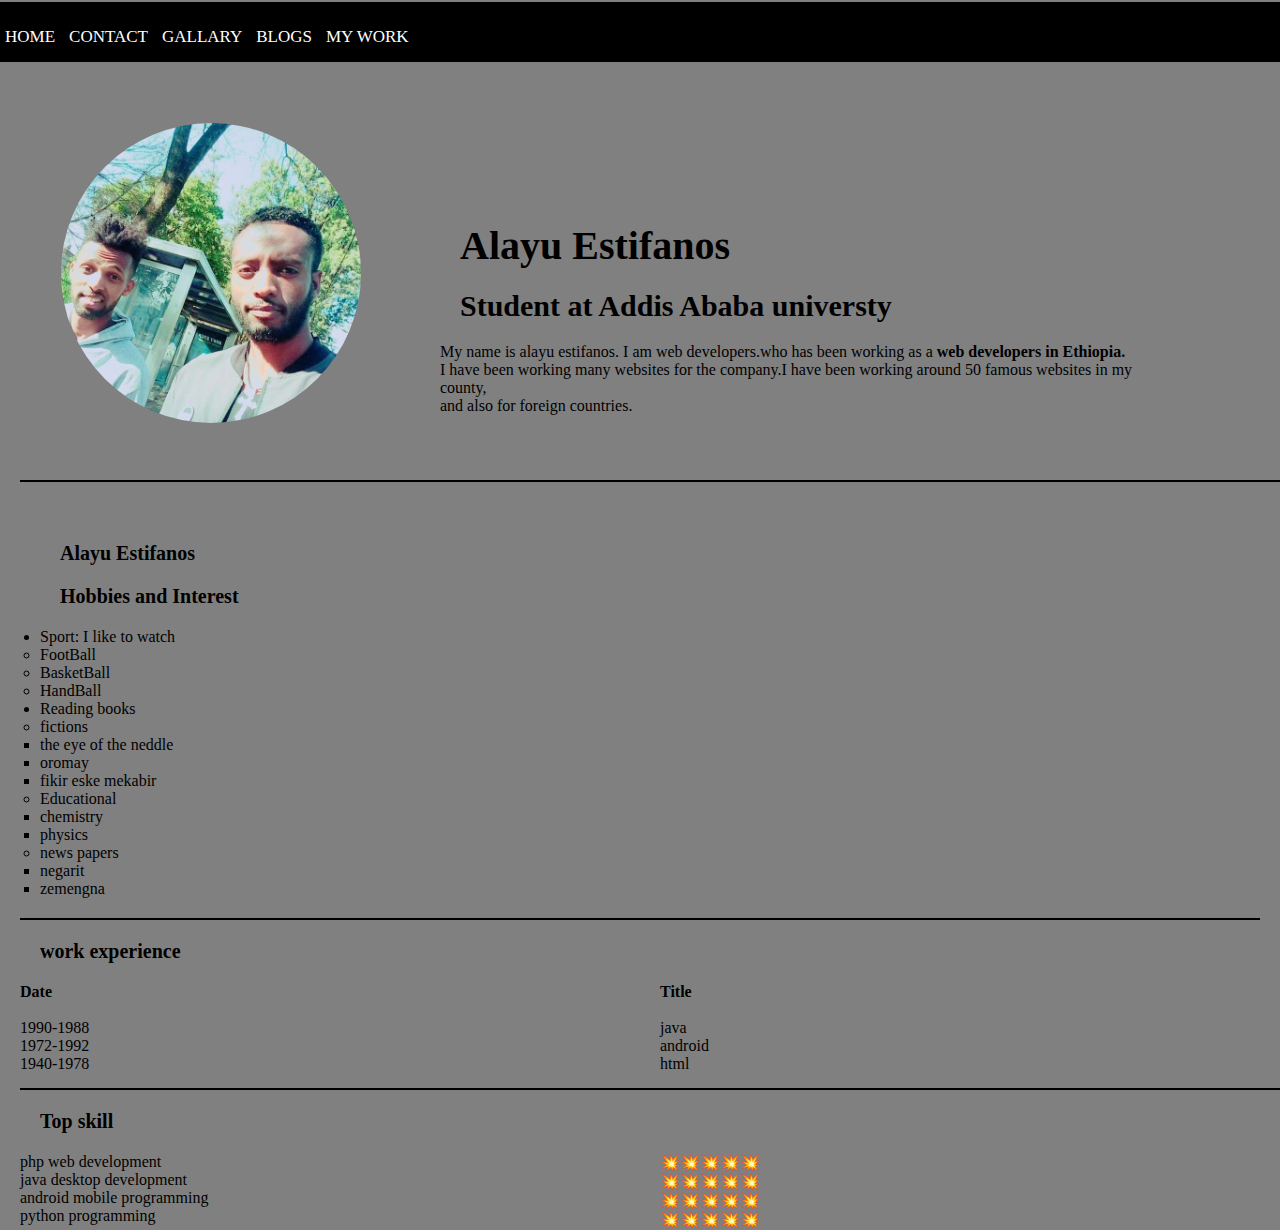
<file: index.html>
<!DOCTYPE html>
<html lang="en">
<head>
    <meta charset="UTF-8">
    <meta name="viewport" content="width=device-width, initial-scale=1.0">
    <link rel="stylesheet" href="./css/style.css">
    <link rel="icon" href="./image/link.jpg">
    <title>Home</title>
</head>
<body>
      <header>
        <nav >
            <ul>
 
             <li><a href="index.html">Home</a></li>
            <li><a href="contact.html">contact</a></li>
            <li><a href="gallary.html">gallary</a></li>
            <li><a href="blogs.html">blogs</a></li>
            <li><a href="myworks.html">my work</a></li>
 
            </ul>
        </nav>
      </header>
      <div id="name">
        <img id="image" src="./image/image10.jpg" alt="there is no internet connection" >
        <div id="discription">
            <h1 id="myname">Alayu Estifanos</h1>
        <h3 id="mynamee">Student at Addis Ababa universty</h3>
        <p>My name is alayu estifanos. I am web developers.who has been working as a<strong> web developers in Ethiopia.</strong></p>
        <p>I have been working many websites for the company.I have been working around 50 famous websites in my county,<br>
          and also for foreign countries.</p>
        </div>
      </div>
<div id="b">
    <div id="alaman">
        <h1>Alayu Estifanos</h1>
        <h3>Hobbies and Interest</h3>
        <ul>
            <li>Sport: I like to watch
                <ul>
                    <li>FootBall</li>
                    <li>BasketBall</li>
                    <li>HandBall</li>
                </ul>
            </li>
            <li>Reading books
                <ul>
                    <li>fictions <ul>
                        <li>the eye of the neddle</li>
                    <li>oromay</li>
                    <li>fikir eske mekabir</li></ul>
                    <li>Educational <ul>
                        <li>chemistry</li>
                        <li>physics</li>
                    </ul></li>
                    <li>news papers <ul>
                        <li>negarit</li>
                        <li>zemengna</li>
                    </ul>
                    </li>
                </ul>
            </li>
        </ul>
    </div>
</div>
    <div id="work">
        <h3 >work experience</h3>
            <div id="workleft">
            <h4>Date</h4> <br>
            1990-1988  <br>     
            1972-1992  <br>     
            1940-1978 <br>
            </div> 
            <div id="workright">
            <h4>Title</h4> <br>
            java <br>
            android <br> 
            html <br>              
            </div>
    </div>        
      <div id="skilla">
        <h3 >Top skill</h3> 
          <div id="skillstopic">
                php web development <br>
                java desktop  development<br>
                android mobile programming<br>
                python programming<br>
          </div>
          <div id="skillsstar">
            💥💥💥💥💥<br>
            💥💥💥💥💥<br>
            💥💥💥💥💥<br>
            💥💥💥💥💥<br>
            
          </div>
      </div>
 
        
    </div>
</body>
</html>
</file>
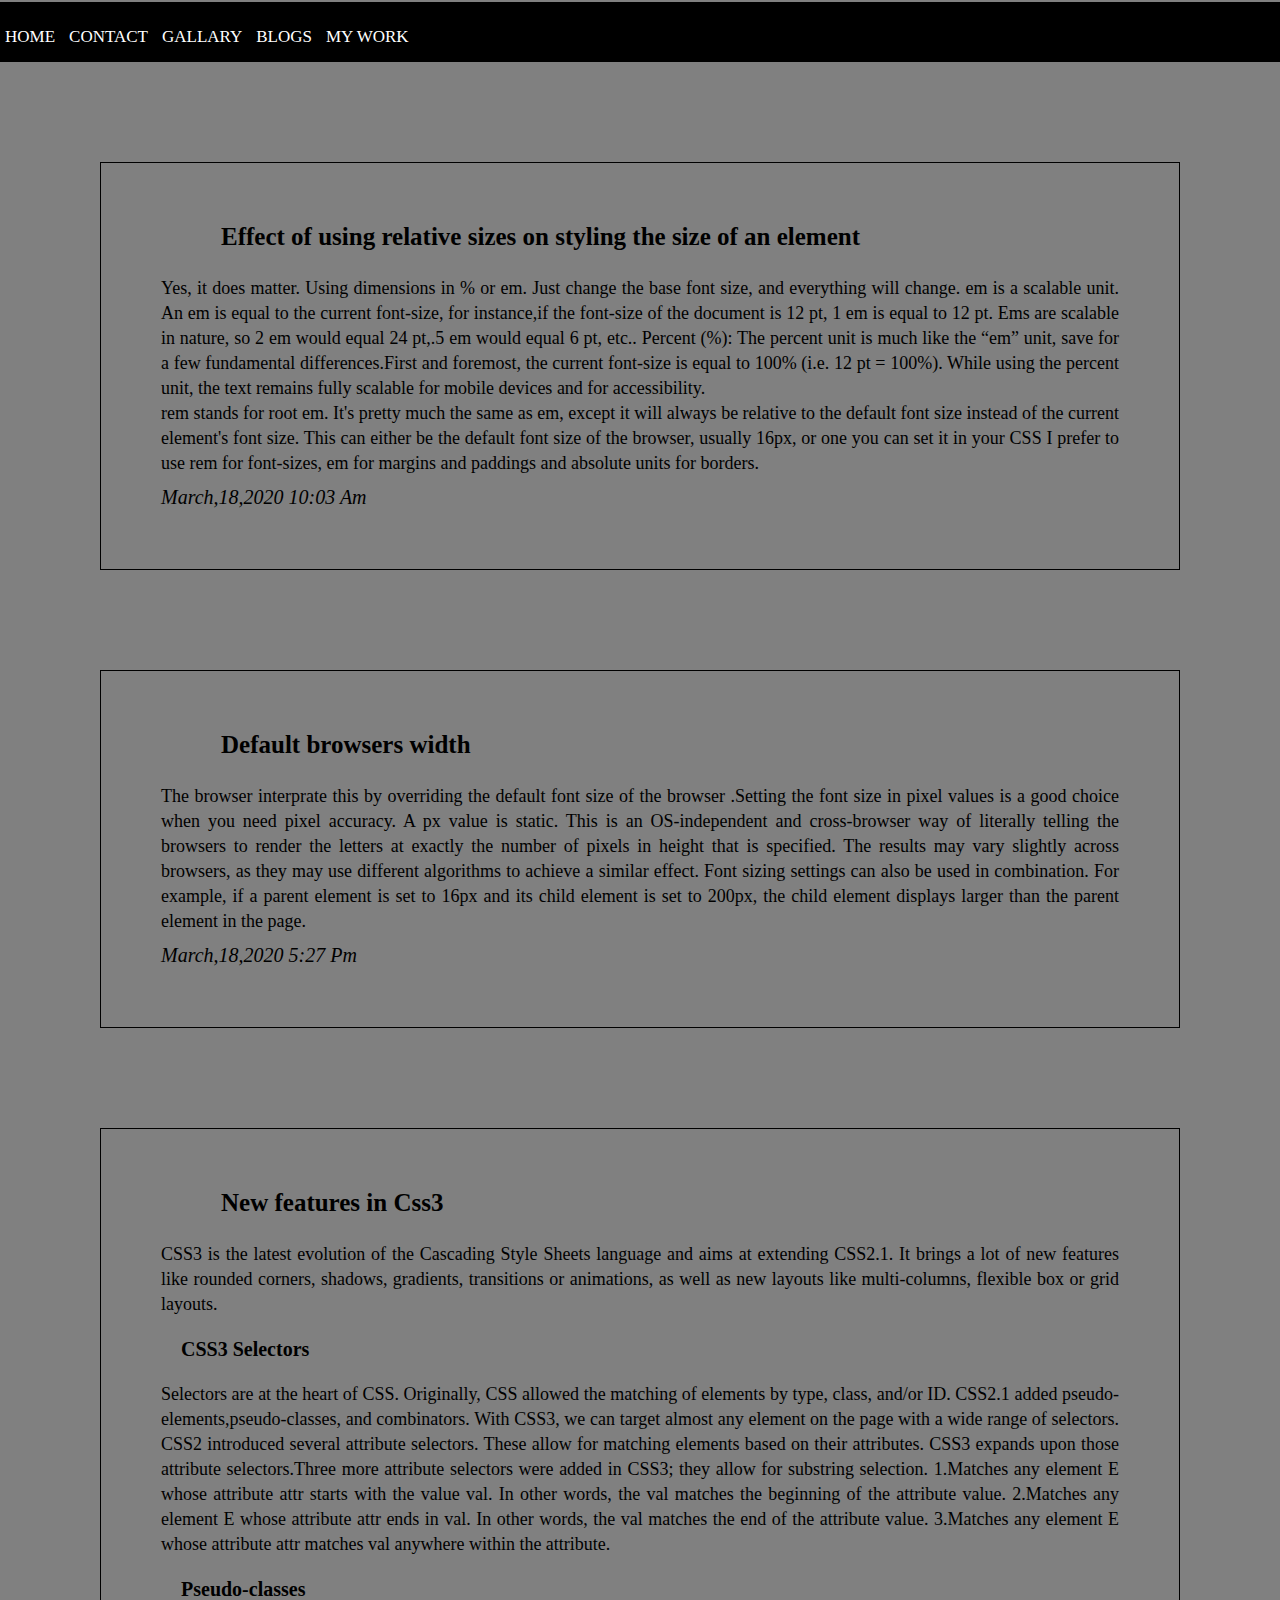
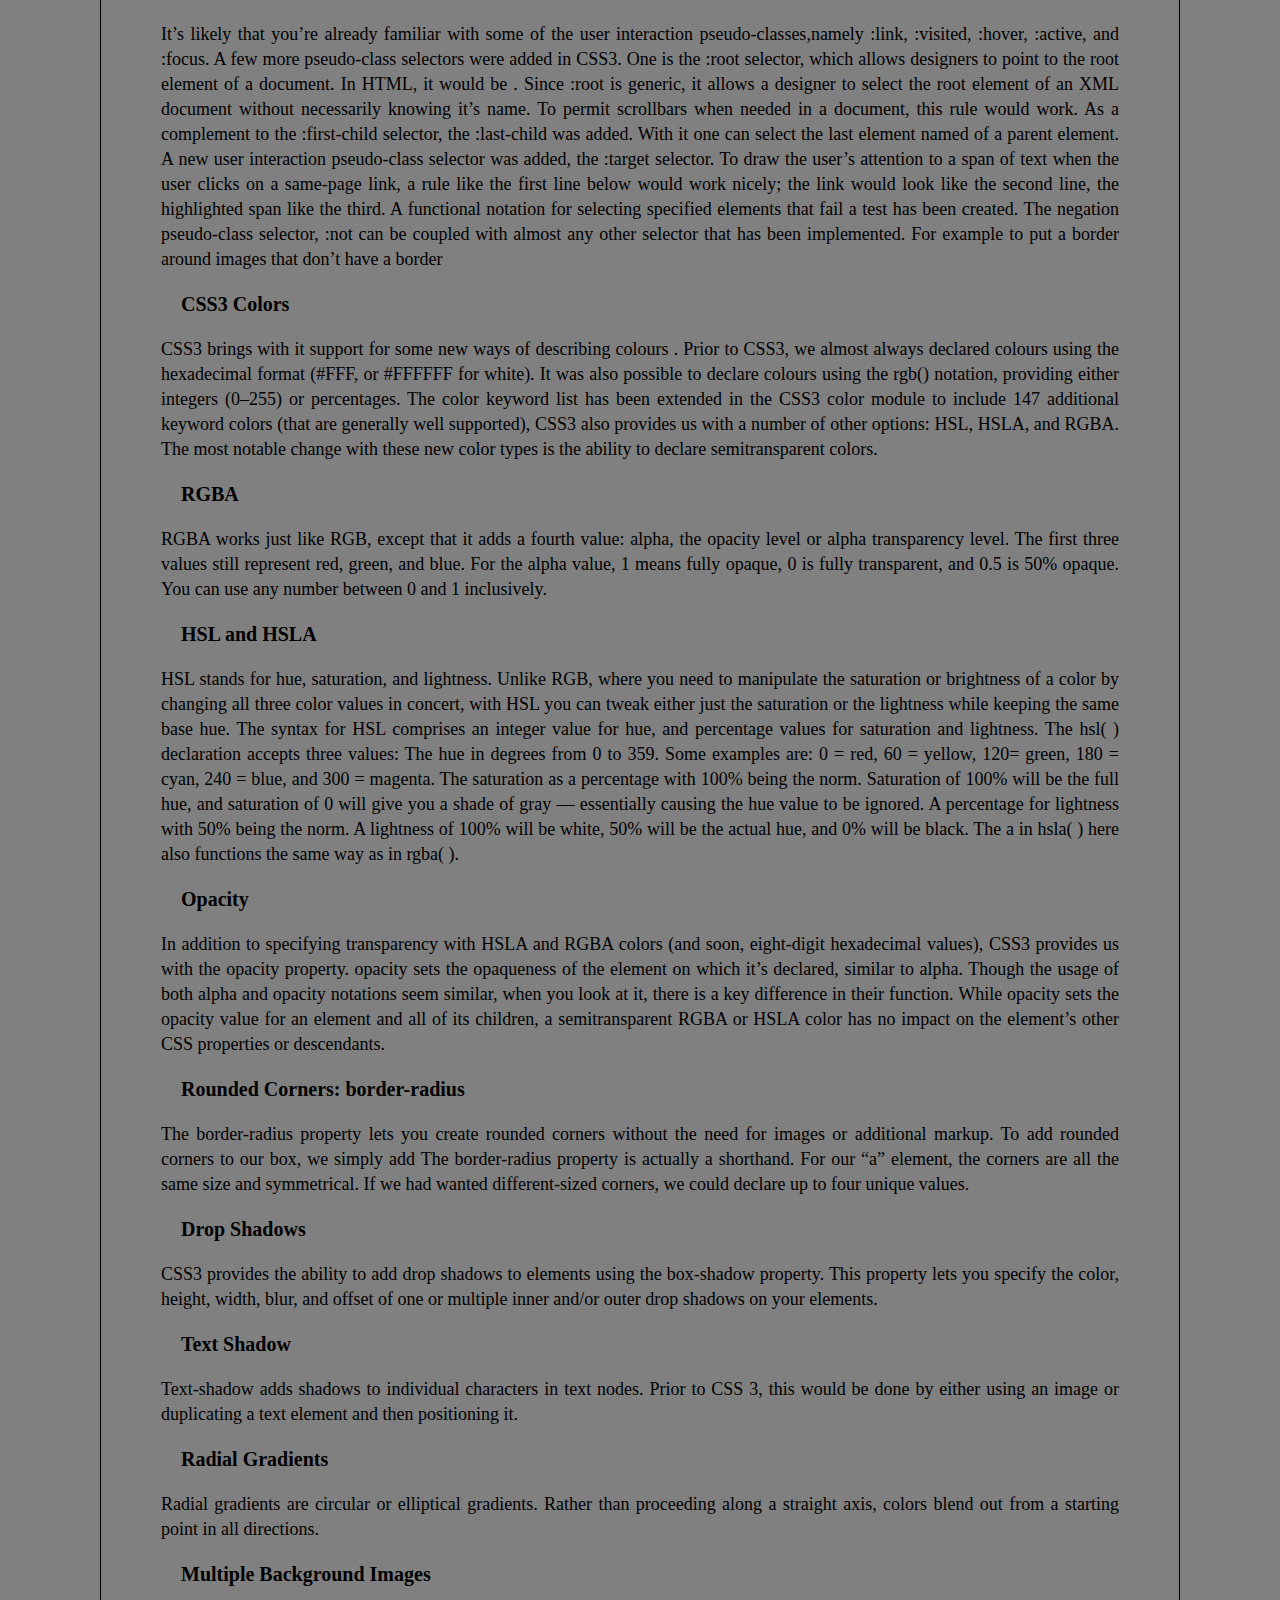
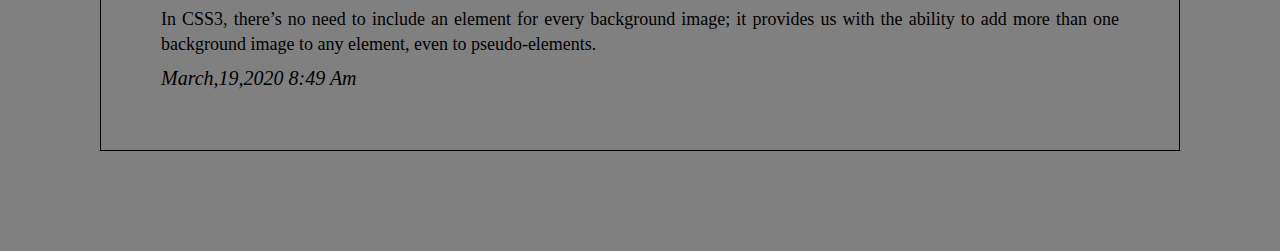
<file: blogs.html>
<!DOCTYPE html>
<html lang="en">
<head>
    <meta charset="UTF-8">
    <meta name="viewport" content="width=device-width, initial-scale=1.0">
    <link rel="stylesheet" href="./css/style.css">
    <link rel="icon" href="./image/link.jpg">
    <title>Blogs</title>
    <!-- <style>/* This is internal style */
        /* ele{
            key:value
        } */
        p{
            color: blue;
        }
    </style> -->
        
</head>
<body>
    <nav id="nav">
        <ul>

         <li><a href="index.html">Home</a></li>
        <li><a href="contact.html">contact</a></li>
        <li><a href="gallary.html">gallary</a></li>
        <li><a href="blogs.html">blogs</a></li>
        <li><a href="myworks.html">my work</a></li>

        </ul>
    </nav>
  
    <div id="cont">
        <!--  -->
        <section class="question">
        <p class="title">Effect of using relative sizes on styling the size of an element</p>
        <article>
            <p>
            Yes, it does matter.
            
            Using dimensions in % or em. Just change the base font size, and everything will change. em is a scalable unit. 
            An em is equal to the current font-size, for instance,if the font-size of the document is 12 pt, 1 em is equal to 12 pt. Ems are 
            scalable in nature,  so 2 em would equal 24 pt,.5 em would equal 6 pt, etc.. Percent (%): The percent unit is much like the 
            “em” unit, save for a few fundamental differences.First and foremost, the current font-size is equal to 100% (i.e. 12 pt = 100%).
            While using the percent unit, the text remains fully scalable for mobile devices and for accessibility.</p>
            <p>   
            rem stands for root em. It's pretty much the same as em, except it will always be relative to the default font size instead of
            the current element's font size. This can either be the default font size of the browser, usually 16px, or one you can set it in 
            your CSS I prefer to use rem for font-sizes, em for margins and paddings and absolute units for borders. 
            </p>
                               
            </p>
        </article>
        <p class="date">march,18,2020 10:03 am</p>
        </section>
        <!-- second post -->
        
            <!-- third post -->
            <section class="question">
                <p class="title">Default browsers width </p>
                <article>
                    <p>
                        The browser interprate this by overriding the default font size of the browser .Setting the font size in pixel values is a good choice when you need pixel accuracy. A px value is static. 
                        This is an OS-independent and cross-browser way of literally telling the browsers to render the letters at exactly
                        the number of pixels in height that is specified. The results may vary slightly across browsers, as they may use different 
                        algorithms to achieve a similar effect.
                        Font sizing settings can also be used in combination. For example, if a parent element is set to 16px and its child element is set to 200px,
                        the child element displays larger than the parent element in the page.
                    </p>
                </article>
                <p class="date">march,18,2020 5:27 pm</p>
                </section>
                <section class="question">
                    <p class="title">New features in Css3</p>
                    <article id="css">
                        <p>CSS3 is the latest evolution of the Cascading Style Sheets language and aims at extending CSS2.1. 
                        It brings a lot of new features  like rounded corners,
                        shadows, gradients, transitions or animations, as well as new layouts like multi-columns, flexible box or grid layouts.</p>
                    <h2>CSS3 Selectors</h2>
                       Selectors are at the heart of CSS. Originally, CSS allowed the matching of elements by type, class, and/or ID. CSS2.1
                        added pseudo-elements,pseudo-classes, and combinators. With CSS3, we can target almost any element on the page with a wide range of 
                        selectors.
                       CSS2 introduced several attribute selectors. These allow for matching elements based on their attributes. 
                       CSS3 expands upon those attribute selectors.Three more attribute selectors were added in CSS3; they allow for substring selection.
                       1.Matches any element E whose attribute attr starts with the value val. In other words, the val matches the beginning of the attribute value.
                       2.Matches any element E whose attribute attr ends in val. In other words, the val matches the end of the attribute value.
                       3.Matches any element E whose attribute attr matches val anywhere within the attribute. 

                       <h2>Pseudo-classes</h2>
                       It’s likely that you’re already familiar with some of the user interaction pseudo-classes,namely :link, :visited, :hover, :active, and :focus.
                       A few more pseudo-class selectors were added in CSS3. One is the :root selector, which allows designers to point to the root element of a 
                       document. In HTML, it would be . Since :root is generic, it allows a designer to select the root element of an XML document without 
                        necessarily knowing it’s name. To permit scrollbars when needed in a document, this rule would work.
                       As a complement to the :first-child selector, the :last-child was added. With it one can select the last element named of a parent element.

                       A new user interaction pseudo-class selector was added, the :target selector. To draw the user’s attention to a span of text when the user 
                       clicks on a same-page link, a rule like the first line below would work nicely; the link would look like the second line, the highlighted span like the third.
        
                       A functional notation for selecting specified elements that fail a test has been created. The negation pseudo-class selector, :not can be 
                       coupled with almost any other selector that has been implemented. For example to put a border around images that don’t have a border 
            
                       <h2>CSS3 Colors</h2>
                       CSS3 brings with it support for some new ways of describing colours . Prior to CSS3, we almost always declared colours using the hexadecimal
                        format (#FFF, or #FFFFFF for white). It was also possible to declare colours using the rgb() notation, providing either integers (0–255) or
                         percentages.
                       The color keyword list has been extended in the CSS3 color module to include 147 additional keyword colors (that are generally well supported), CSS3 also provides us with a number of other options: HSL, HSLA, and RGBA. The most notable change with these new color types is the ability to declare semitransparent colors.
                       <h3>RGBA </h3>
                       RGBA works just like RGB, except that it adds a fourth value: alpha, the opacity level or alpha transparency level. The first three values 
                       still represent red, green, and blue. For the alpha value, 1 means fully opaque, 0 is fully transparent, and 0.5 is 50% opaque. You can use 
                       any number between 0 and 1 inclusively.
                        <h3>HSL and HSLA</h3>
                       HSL stands for hue, saturation, and lightness. Unlike RGB, where you need to manipulate the saturation or brightness of a color by changing 
                       all three color values in concert, with HSL you can tweak either just the saturation or the lightness while keeping the same base hue. The 
                       syntax for HSL comprises an integer value for hue, and percentage values for saturation and lightness.
                       The hsl( ) declaration accepts three values:
                       The hue in degrees from 0 to 359. Some examples are: 0 = red, 60 = yellow, 120= green, 180 = cyan, 240 = blue, and 300 = magenta.
                       The saturation as a percentage with 100% being the norm. Saturation of 100% will be the full hue, and saturation of 0 will give you a shade
                        of gray — essentially causing the hue value to be ignored.
                       A percentage for lightness with 50% being the norm. A lightness of 100% will be white, 50% will be the actual hue, and 0% will be black.
                       The a in hsla( ) here also functions the same way as in rgba( ).</p>
                       <h2>Opacity</h2>
                       <p>In addition to specifying transparency with HSLA and RGBA colors (and soon, eight-digit hexadecimal values), CSS3 provides us with the 
                       opacity property. opacity sets the opaqueness of the element on which it’s declared, similar to alpha.
                       Though the usage of both alpha and opacity notations seem similar, when you look at it, there is a key difference in their function.
                       While opacity sets the opacity value for an element and all of its children, a semitransparent RGBA or HSLA color has no impact on the
                        element’s other CSS properties or descendants.</p>

                       <h2>Rounded Corners: border-radius</h2>
                       <p>The border-radius property lets you create rounded corners without the need for images or additional markup. To add rounded corners to our
                        box, we simply add The border-radius property is actually a shorthand. For our “a” element, the corners are all the same size and symmetrical. If we had wanted
                        different-sized corners, we could declare up to four unique values.</p>

                       <h2>Drop Shadows</h2>
                       <p>CSS3 provides the ability to add drop shadows to elements using the box-shadow property. This property lets you specify the color, height, 
                       width, blur, and offset of one or multiple inner and/or outer drop shadows on your elements.</p>

                        <h2>Text Shadow</h2>
                        <p>Text-shadow adds shadows to individual characters in text nodes. Prior to CSS 3, this would be done by either using an image or duplicating
                        a text element and then positioning it.</p>

                       <h2>Radial Gradients</h2>
                       <p>Radial gradients are circular or elliptical gradients. Rather than proceeding along a straight axis, colors blend out from a starting point
                        in all directions.</p>
                      
                       <h2>Multiple Background Images</h2>
                      <p>In CSS3, there’s no need to include an element for every background image; it provides us with the ability to add more than one background 
                       image to any element, even to pseudo-elements.</p>
                        
                    </article>
                    <p class="date">march,19,2020 8:49 am</p>
                    </section>
    
</body>
</html>
</file>
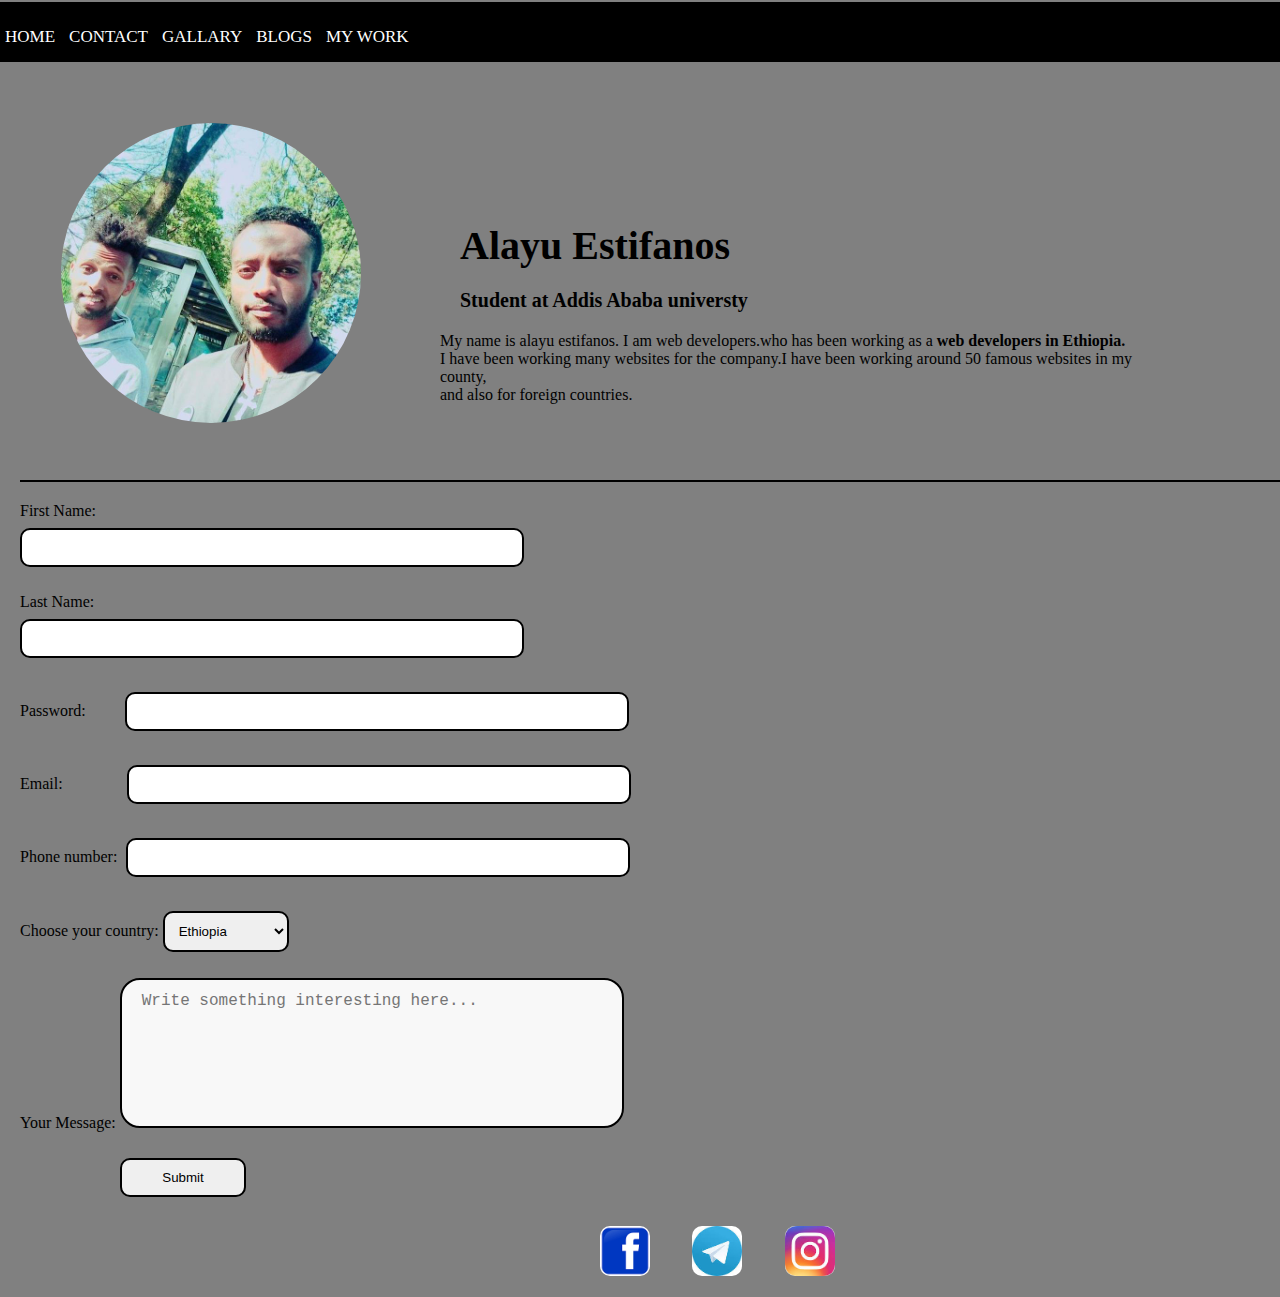
<file: contact.html>
<!DOCTYPE html>
<html lang="en">
<head>
    <meta charset="UTF-8">
    <meta name="viewport" content="width=device-width, initial-scale=1.0">
    <link rel="stylesheet" href="./css/style.css">
    <link rel="icon" href="./image/link.jpg">
    <title>Contact</title>
</head>
<body>
    <nav id="nav">
        <ul>

         <li><a href="index.html">Home</a></li>
        <li><a href="contact.html">contact</a></li>
        <li><a href="gallary.html">gallary</a></li>
        <li><a href="blogs.html">blogs</a></li>
        <li><a href="myworks.html">my work</a></li>

        </ul>
    </nav>
    <div id="name">
        <img id="image" src="./image/image10.jpg" alt="there is no internet connection" >
        <div id="discription">
            <h1 id="myname">Alayu Estifanos</h1>
        <h3>Student at Addis Ababa universty</h3>
        <p>My name is alayu estifanos. I am web developers.who has been working as a<strong> web developers in Ethiopia.</strong></p>
        <p>I have been working many websites for the company.I have been working around 50 famous websites in my county,<br>
          and also for foreign countries.</p>
        </div>
      </div>
    <div class="form">
        <form action="">
            <p><div class="mapouter"><div class="gmap_canvas"><iframe width="600" height="500" id="gmap_canvas" src="https://maps.google.com/maps?q=Addis%20Ababa&t=&z=13&ie=UTF8&iwloc=&output=embed" frameborder="0" scrolling="no" marginheight="0" marginwidth="0"></iframe><a href="https://www.whatismyip-address.com">myip.ru</a></div><style>.mapouter{position:relative;text-align:right;height:500px;width:600px;}.gmap_canvas {overflow:hidden;background:none!important;height:500px;width:600px;}</style></div></p>
            <label for=" fname" id="fname">First Name:</label> 
            <input  class="input" type="text" name="fname" id="fname"  pattern="[a-z A-Z]{4,8}" size="40" required><br><br>
            <label  for="lnam" id="lname"> Last Name:</label>
            <input  class="input" type="text" name="lname" id="lname"  pattern="[a-z A-Z]{4,8}" size="40" required><br><br>
            <label for="pword" id="pass">Password:</label>
            <input  class="input" type="password" name="pword" id="pword" size="40" pattern="[a-z A-Z 0-9]{6,10}" required><br><br>
            <label for="mail" id="email">Email:</label>
            <input class="input" type="email" name="mail" id="mail" size="40"><br> <br>
            <label for="phone" id="phone">Phone number:</label>
            <input class="input" type="tel" id="phone" name="phone" pattern="[0-9]{3}-[0-9]{2}-[0-9]{3}" size="40"><br><br>
            <label for="cars">Choose your country:</label>
            <select  class="submit2" id="cars">
                <option value="ethiopia">Ethiopia</option>
                <option value="america">America</option>
                <option value="china">China</option>
                <option value="india">India</option>
            </select> <br><br>
            <label for=" tarea">Your Message:</label>
            <textarea name="" id="tarea" cols="55" rows="10" placeholder="Write something interesting here..."></textarea><br><br>
            <input class="submit1" type="submit" value="Submit">

            
    </div>
    <a href="https://www.facebook.com" target="_blanck"><img id="facebook" src="./image/facebook.png" alt="Error"></a>
    <a href="https://web.telegram.org/" target="_blanck" ><img id="telegram" src="./image/telegram.jpg" alt="something wrong"></a>
    <a href="https://www.instagram.com/" target="_blanck"><img id="instagram" src="./image/instagram.jpg" alt="something wrong"></a>
</body>
</html>
</file>
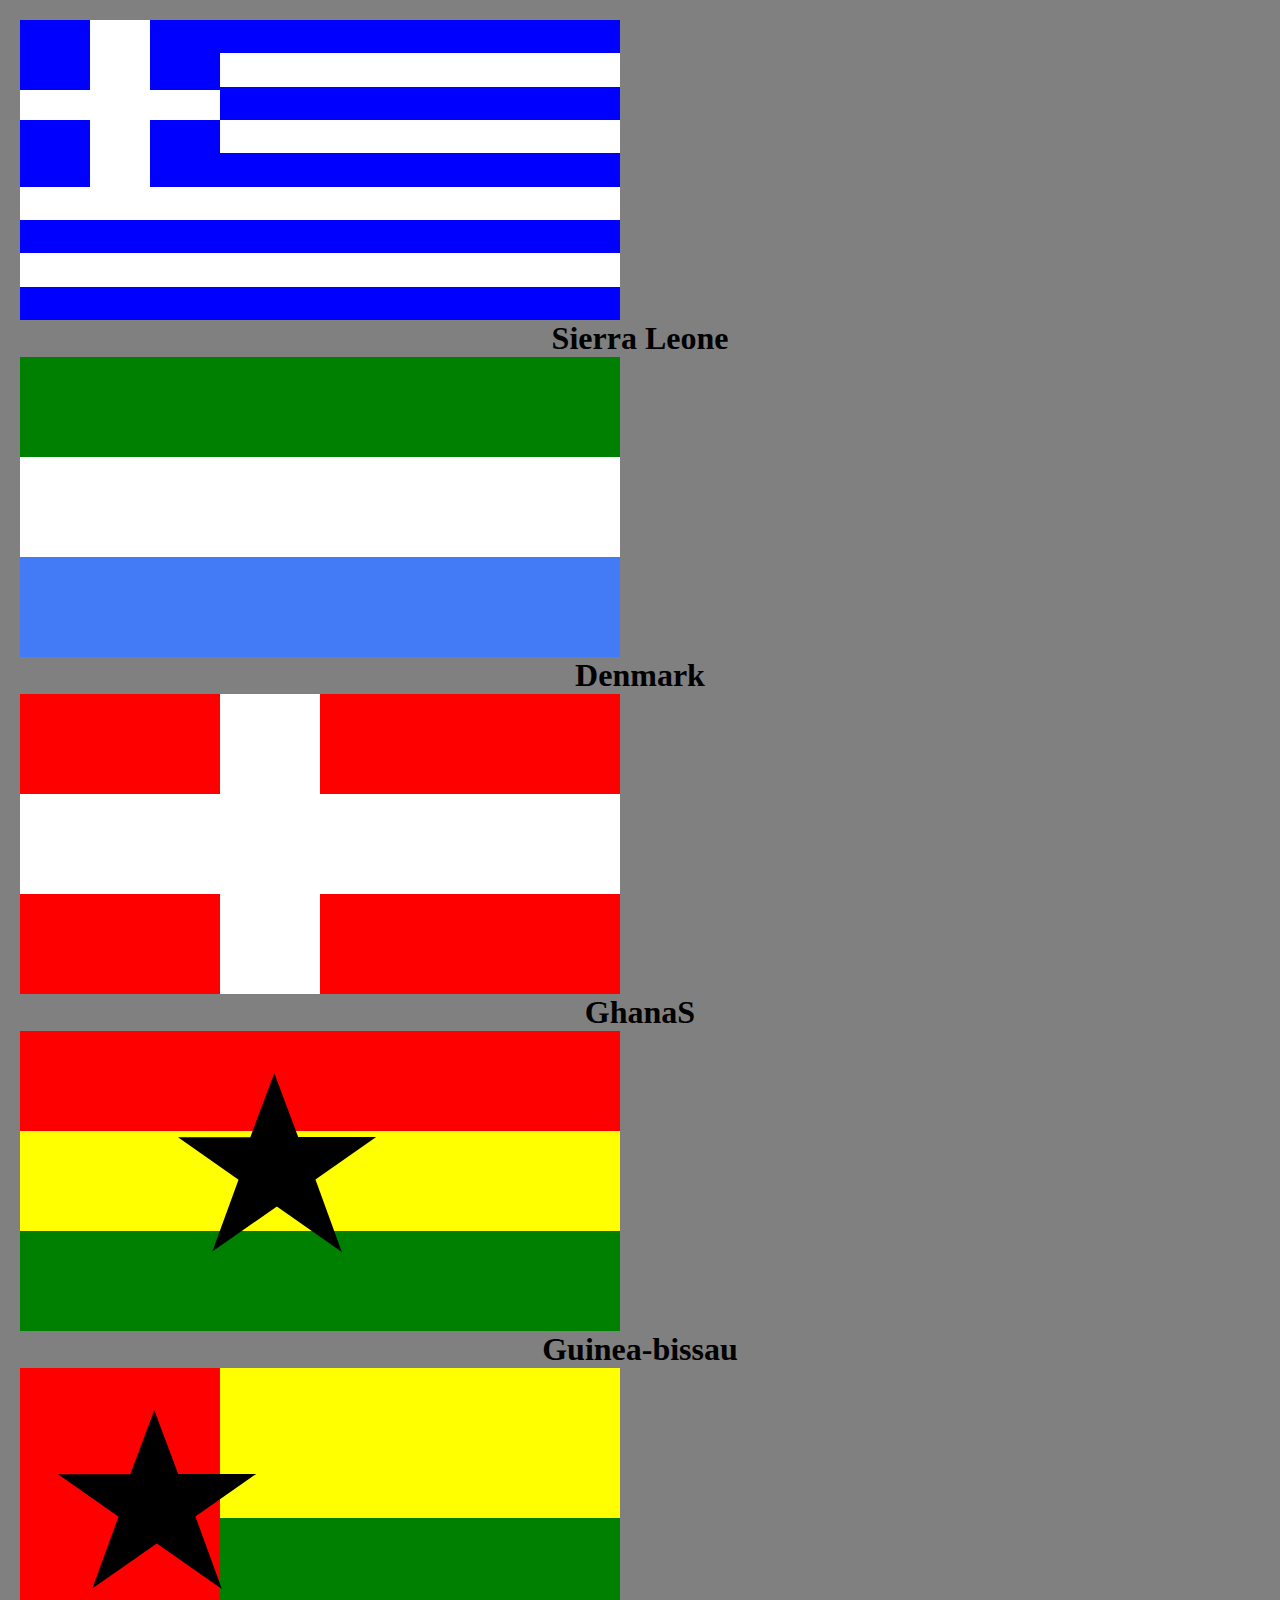
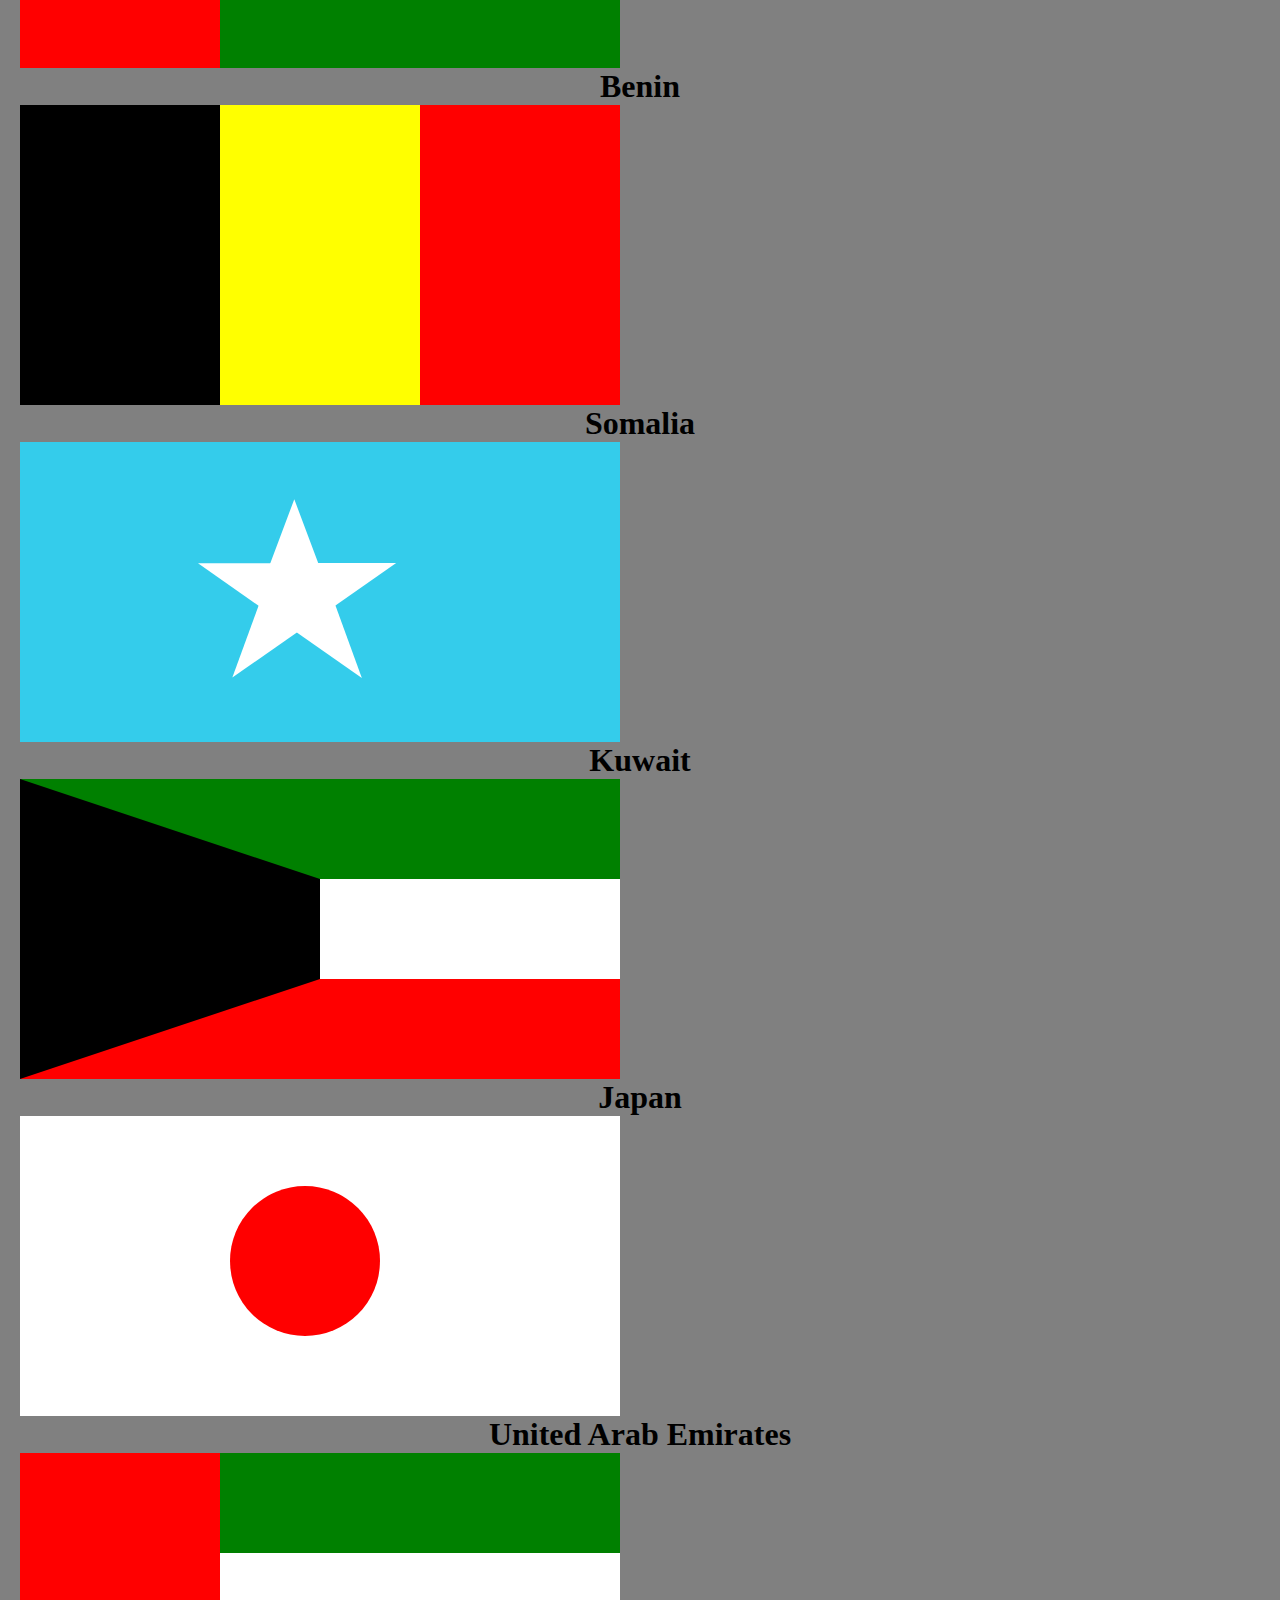
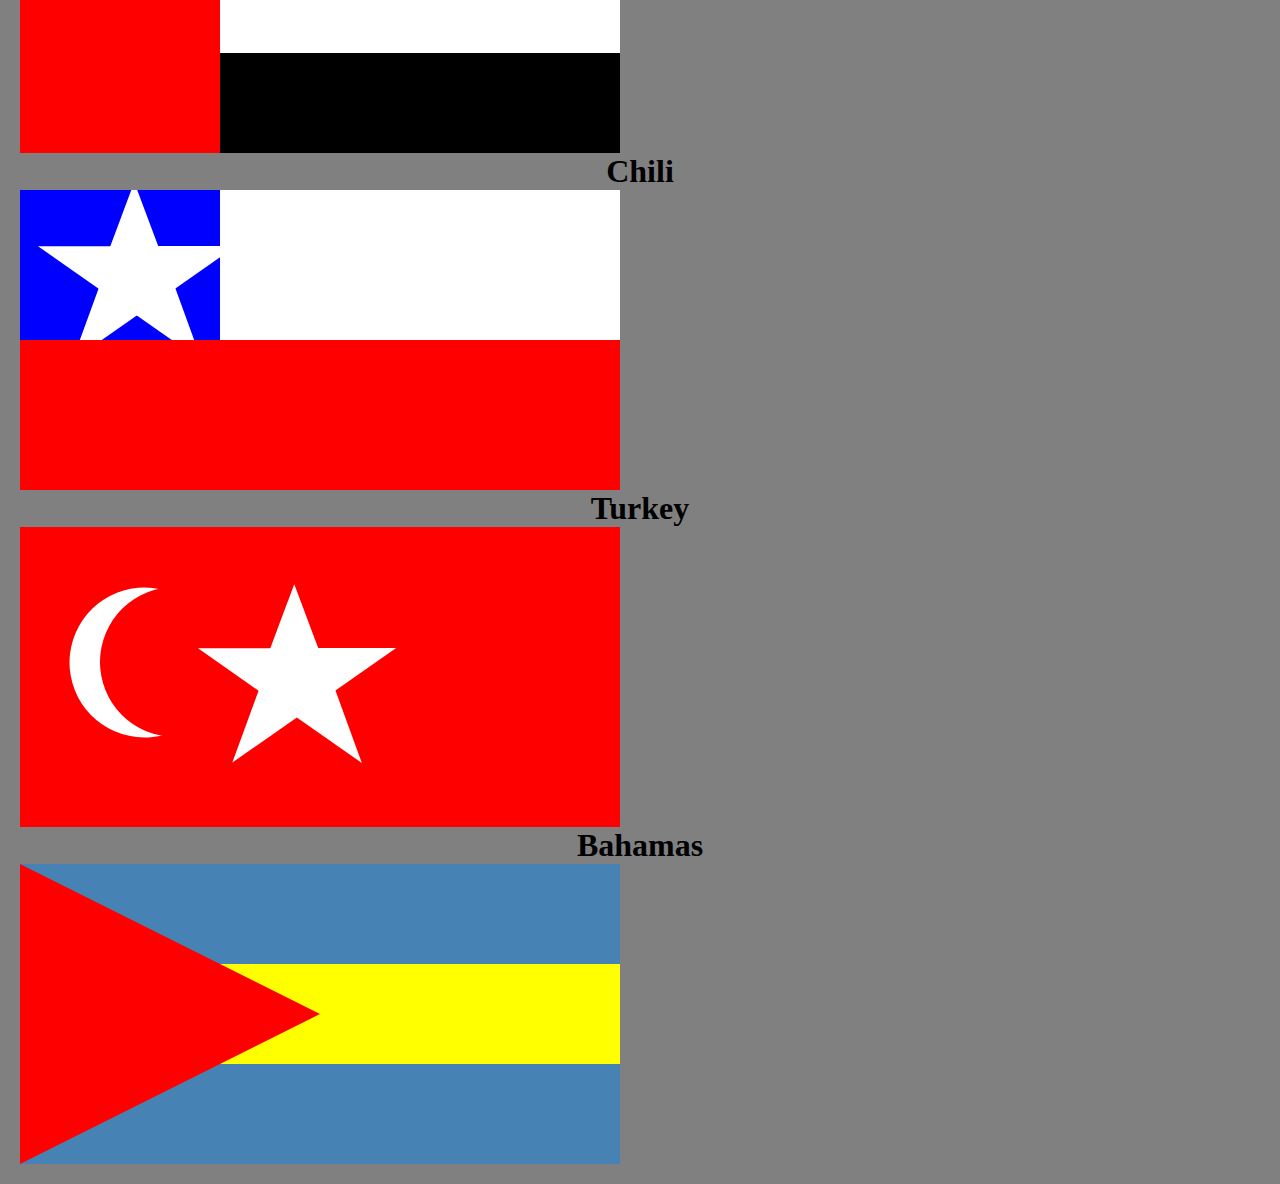
<file: flags.html>
<!DOCTYPE html>
<html lang="en">
<head>
    <meta charset="UTF-8">
    <meta name="viewport" content="width=device-width, initial-scale=1.0">
    <link rel="stylesheet" href="style.css">
    <link rel="icon" href="./image/link.jpg">
    <title>Flags</title>
</head>
<body>
    <div id="flags">
        <div id="greece">
            <div id="grtop">
                <div id="grleft">
                    <div id="grleft1">
                        <div id="grleft11"></div>
                        <div id="grleft12"></div>
                    </div>
                    <div id="grleft2"></div>
                    <div id="grleft3">
                        <div id="grleft31"></div>
                        <div id="grleft32"></div>
                    </div>
                </div>
                <div id="grright">
                    <div id="grright1"></div>
                    <div id="grright2"></div>
                    <div id="grright3"></div>
                    <div id="grright4"></div>
                    <div id="grright5"></div>
                </div>
            </div>
            <div id="grbot">
                <div id="grbot1"></div>
                <div id="grbot2"></div>
                <div id="grbot3"></div>
                <div id="grbot4"></div>
            </div>
        </div>

        <h1>Sierra Leone </h1>
    <div id="SierraLeone">
    </div>

    <h1>Denmark </h1>
    <div id="denmark">
        <div id="uper">
            <div id="top1"></div>
            <div id="top2"></div>
            <div id="top3"></div>
        </div>
        <div id="midl"></div>
        <div id="bot">
            <div id="top4"></div>
            <div id="top5"></div>
            <div id="top6"></div>
        </div>
    </div>


    <h1>GhanaS</h1>
    <div id="ghana">
        <div id="ghtop"></div>
        <div id="ghmid">
            <div id="star5"></div>
        </div>
        <div id="ghbot"></div>
    </div>
    <h1>Guinea-bissau</h1>
    <div id="guineabessau">
        <div id="gleft">
            <div id="star1"></div>
        </div>
        <div id="gright">
            <div id="gtop"></div>
            <div id="gbot"></div>
        </div>
        
    </div>
    <h1>Benin</h1>
    <div id="benin">
    </div>
    <h1>Somalia</h1>
    <div id="somalia">
        <div id="star"></div>
    </div>
    <h1>Kuwait</h1>
    <div id="Kuwait">
        <div id="trapezium"></div>
        <div id="ktop"></div>
        <div id="kmid"></div>
        <div id="kbot"></div>
    </div>
    <h1>Japan</h1>
    <div id="japan">
        <div id="circle"></div>
    </div>
    <h1>United Arab Emirates</h1>
    <div id="aemirates">
        <div id="aeleft"></div>
        <div id="aeright">
            <div id="aetop"></div>
            <div id="aemid"></div>
            <div id="aebot"></div>
        </div>
    </div>
    <h1>Chili</h1>
    <div id="chili">
        <div id="ctop">
            <div id="cleft">
                <div id="star4"></div>
            </div>
            <div id="cright"></div>
        </div>
        <div id="cbot"></div>
    </div>
    <h1>Turkey</h1>
    <div id="turkey">
        <div id="tleft">
            <div id="moon"> </div>
            <div id="star2">&#9733</div>
        </div>
        <div id="tright">

        </div>
    </div>
    <h1>Bahamas</h1>
    <div id="bahamas">
        <div id="triangle1"></div>
        <div id="btop"></div>
        <div id="bmid"></div>
        <div id="bbot"></div>
    </div>
    </div>
</body>
</html>
</file>
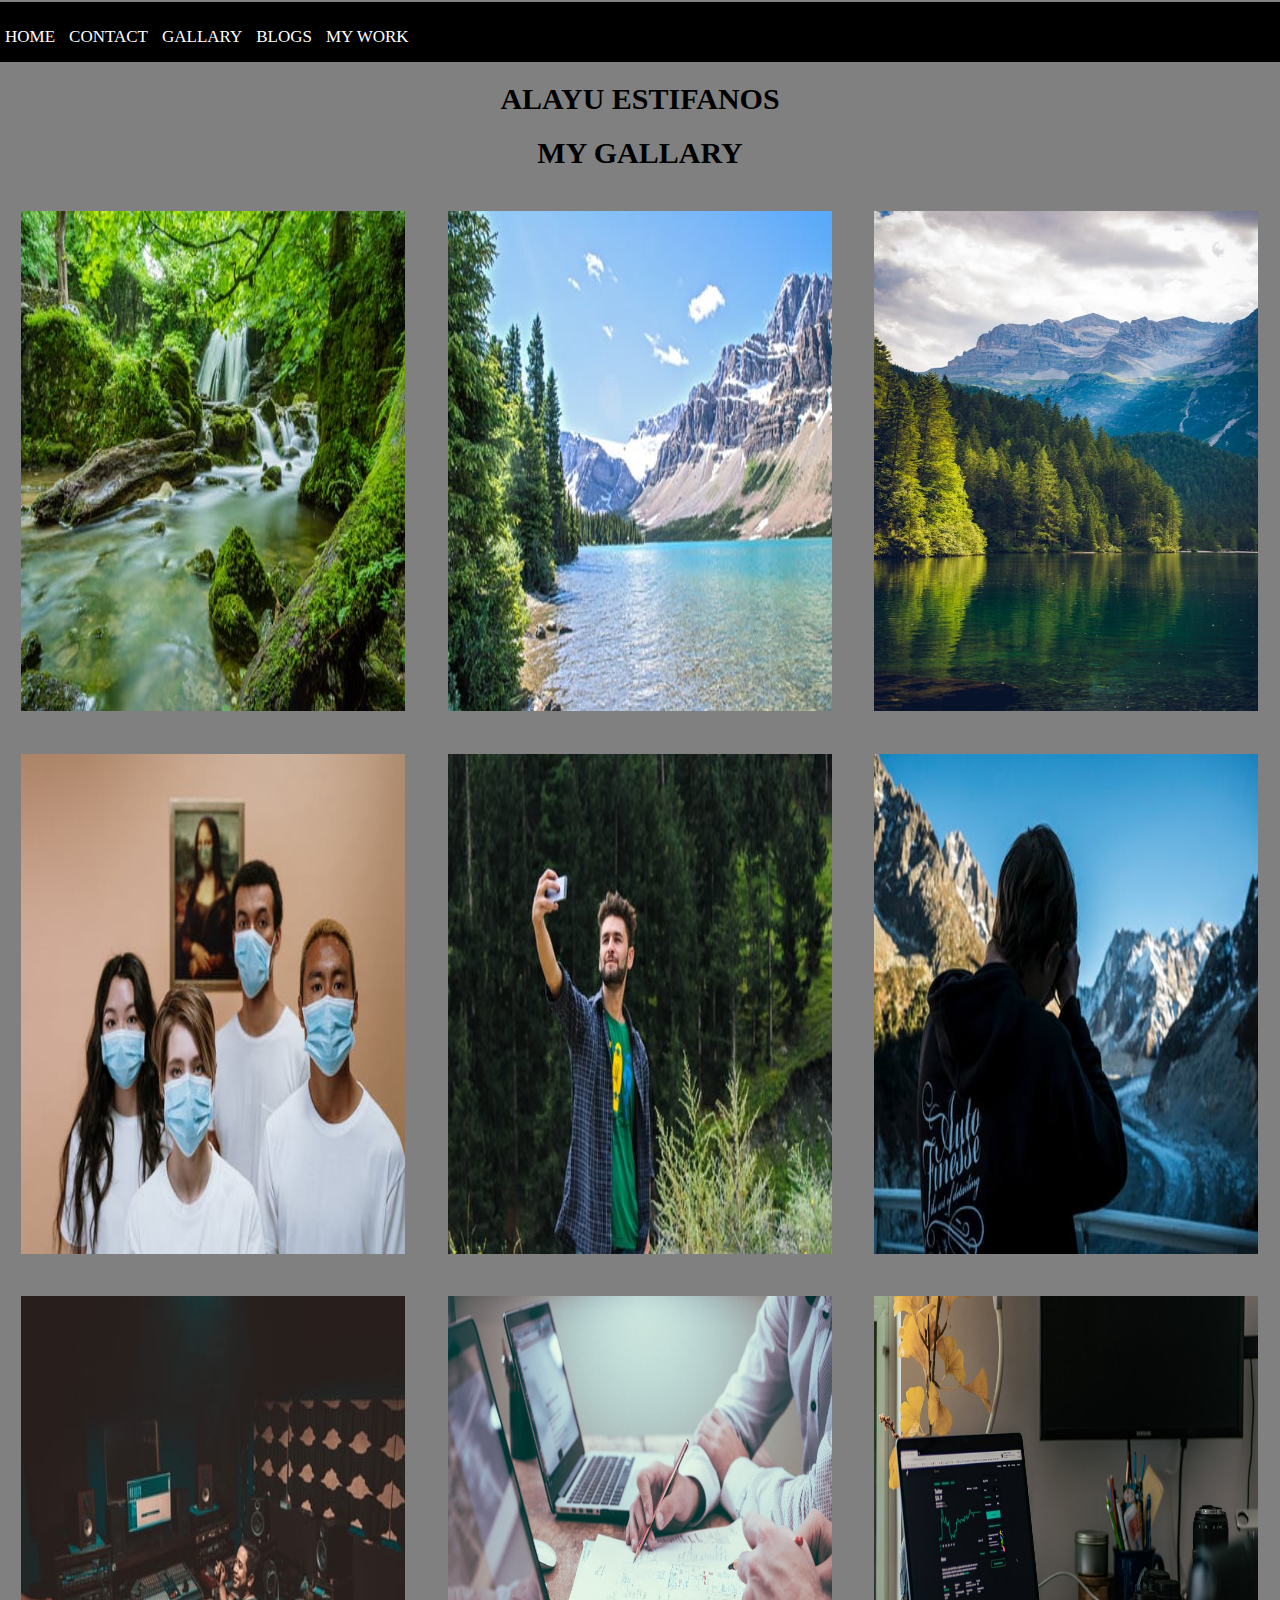
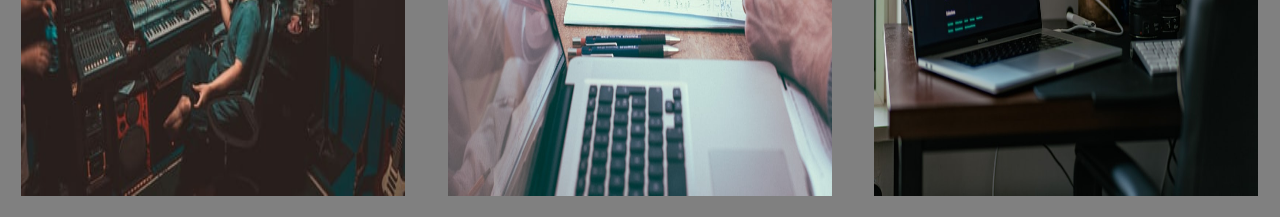
<file: gallary.html>
<!DOCTYPE html>
<html lang="en">
<head>
    <meta charset="UTF-8">
    <meta name="viewport" content="width=device-width, initial-scale=1.0">
    <link rel="stylesheet" href="./css/style.css">
    <link rel="icon" href="./image/link.jpg">
    <title>Gallary</title>
</head>
<body>
    <nav id="nav">
        <ul>

         <li><a href="index.html">Home</a></li>
        <li><a href="contact.html">contact</a></li>
        <li><a href="gallary.html">gallary</a></li>
        <li><a href="blogs.html">blogs</a></li>
        <li><a href="myworks.html">my work</a></li>

        </ul>
    </nav>
    <div id="gallary">
        <h3 id="mynamee">Alayu Estifanos</h3>
        <h3 id="mynamee">My Gallary</h3>
       </div>
       
            <img src="./image/image22.jpeg"   height="500px" width="490px" alt="there is no internet connection">
            <img src="./image/image24.jpeg"   height="500px" width="490px"alt="there is no internet connection">
            <img src="./image/image25.jpeg"   height="500px" width="490px" alt="there is no internet connection">
            <img src="./image/image27.jpeg"   height="500px" width="500px" alt="there is no internet connection">
            <img src="./image/image28.jpeg"   height="500px" width="500px" alt="there is no internet connection">
            <img src="./image/image29.jpeg"   height="500px" width="500px" alt="there is no internet connection">
            <img src="./image/image7.jpg"   height="500px" width="500px" alt="there is no internet connection">
            <img src="./image/image8.jpg"   height="500px" width="500px" alt="there is no internet connection">
            <img src="./image/image9.jpg"   height="500px" width="500px" alt="there is no internet connection">
      
</body>
</html>
</file>
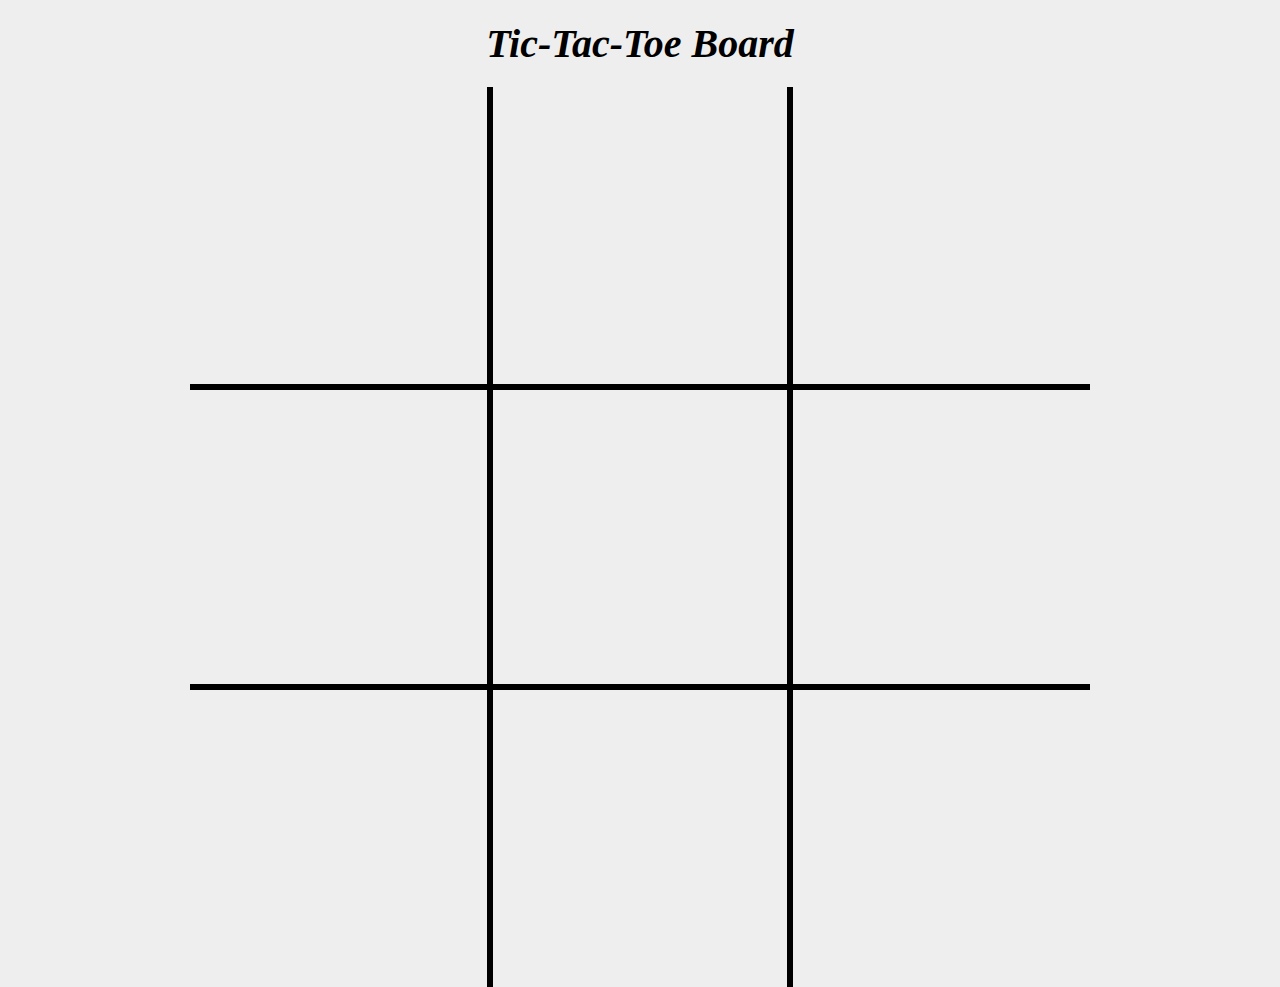
<file: question2.html>
<!DOCTYPE html>
<html lang="en">
<head>
    <meta charset="UTF-8">
    <meta name="viewport" content="width=device-width, initial-scale=1.0">
    <link rel="stylesheet" href="./css/style.css">
    <link rel="icon" href="./image/link.jpg">
    <title>Tic-Tac-toc</title>
</head>
<body>
    <div class="outside">
        <h1 id="lalala"> Tic-Tac-Toe Board</h1>
        <div class="inside">
          <div id="tictop1" class="tictac"></div>
          <div id="tictop2" class="tictac"></div>
          <div id="tictop3" class="tictac"></div>
          <div id="ticmiddle1" class="tictac"></div>
          <div id="ticmiddle2" class="tictac"></div>
          <div id="ticmiddle3" class="tictac"></div>
          <div id="ticbottom1" class="tictac"></div>
          <div id="ticbottom2" class="tictac"></div>
          <div id="ticbottom3" class="tictac"></div>
        </div>
      </div>
</body>
</html>
</file>
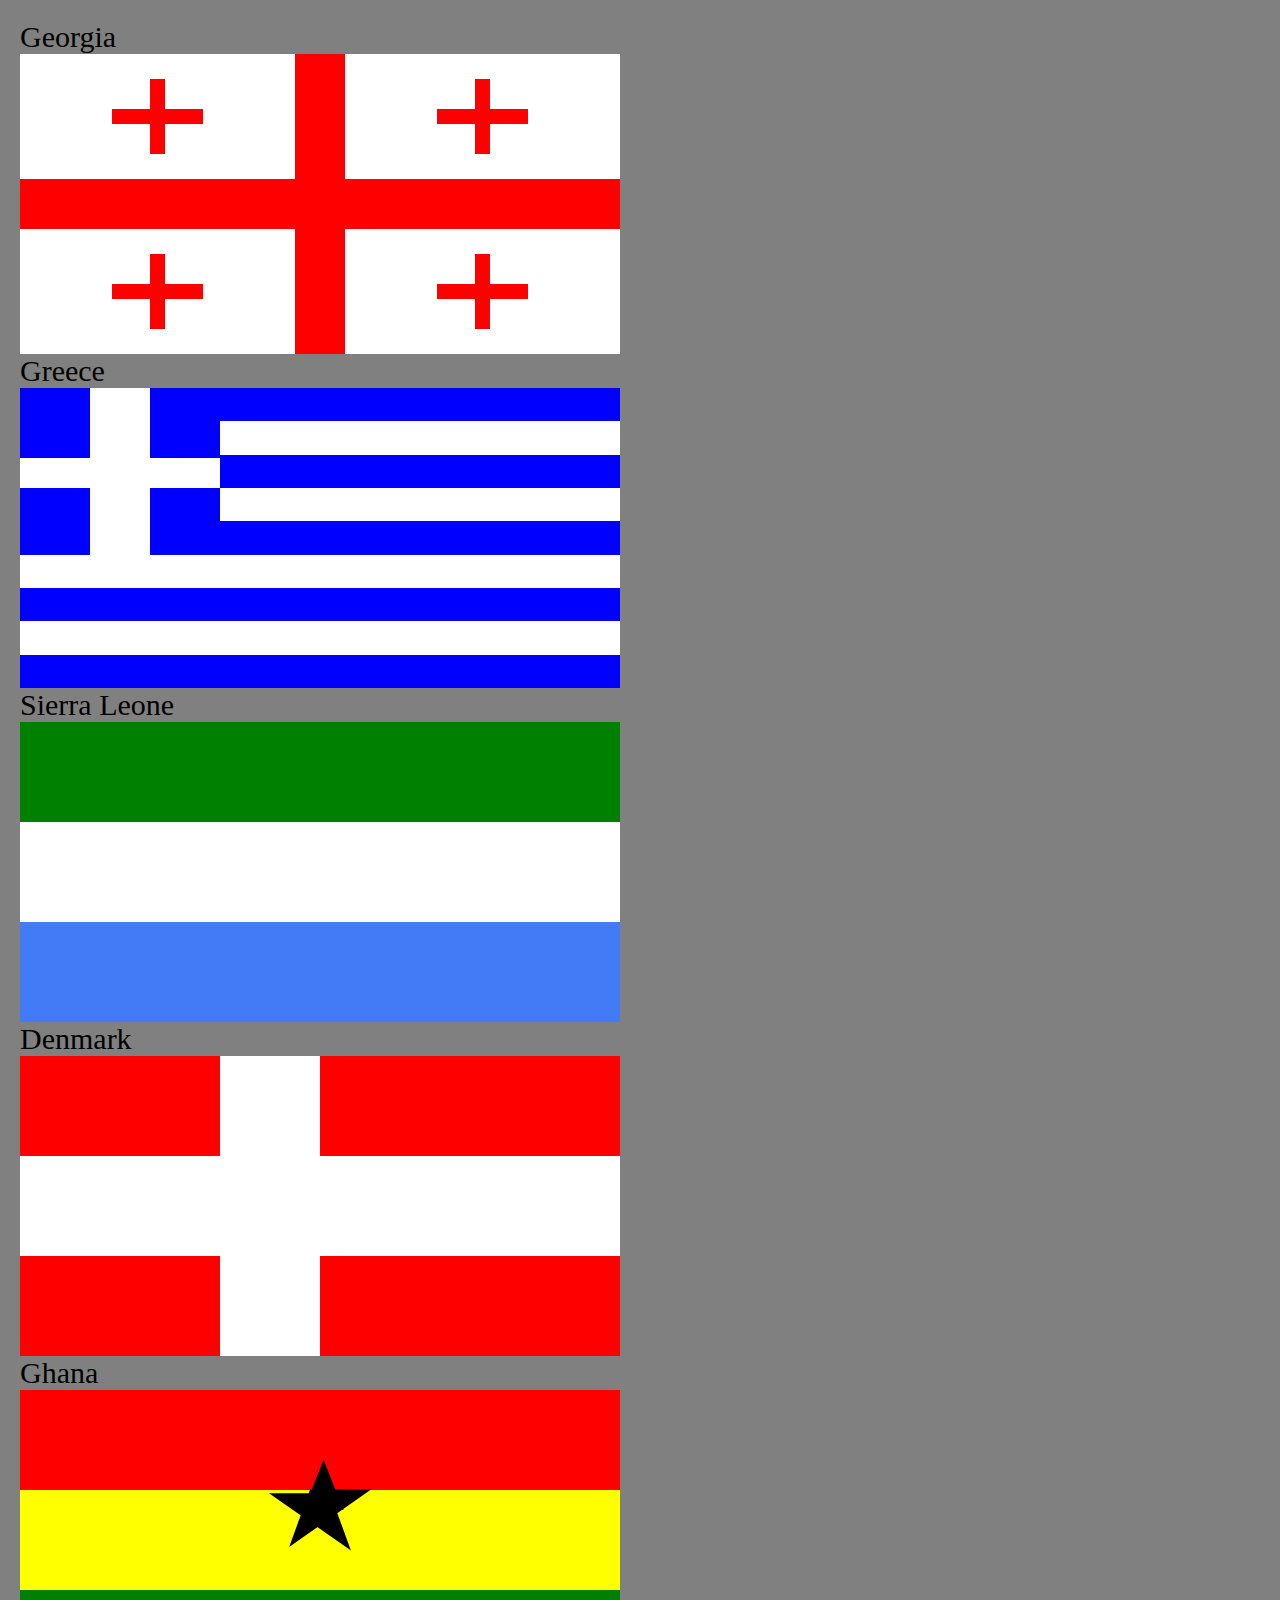
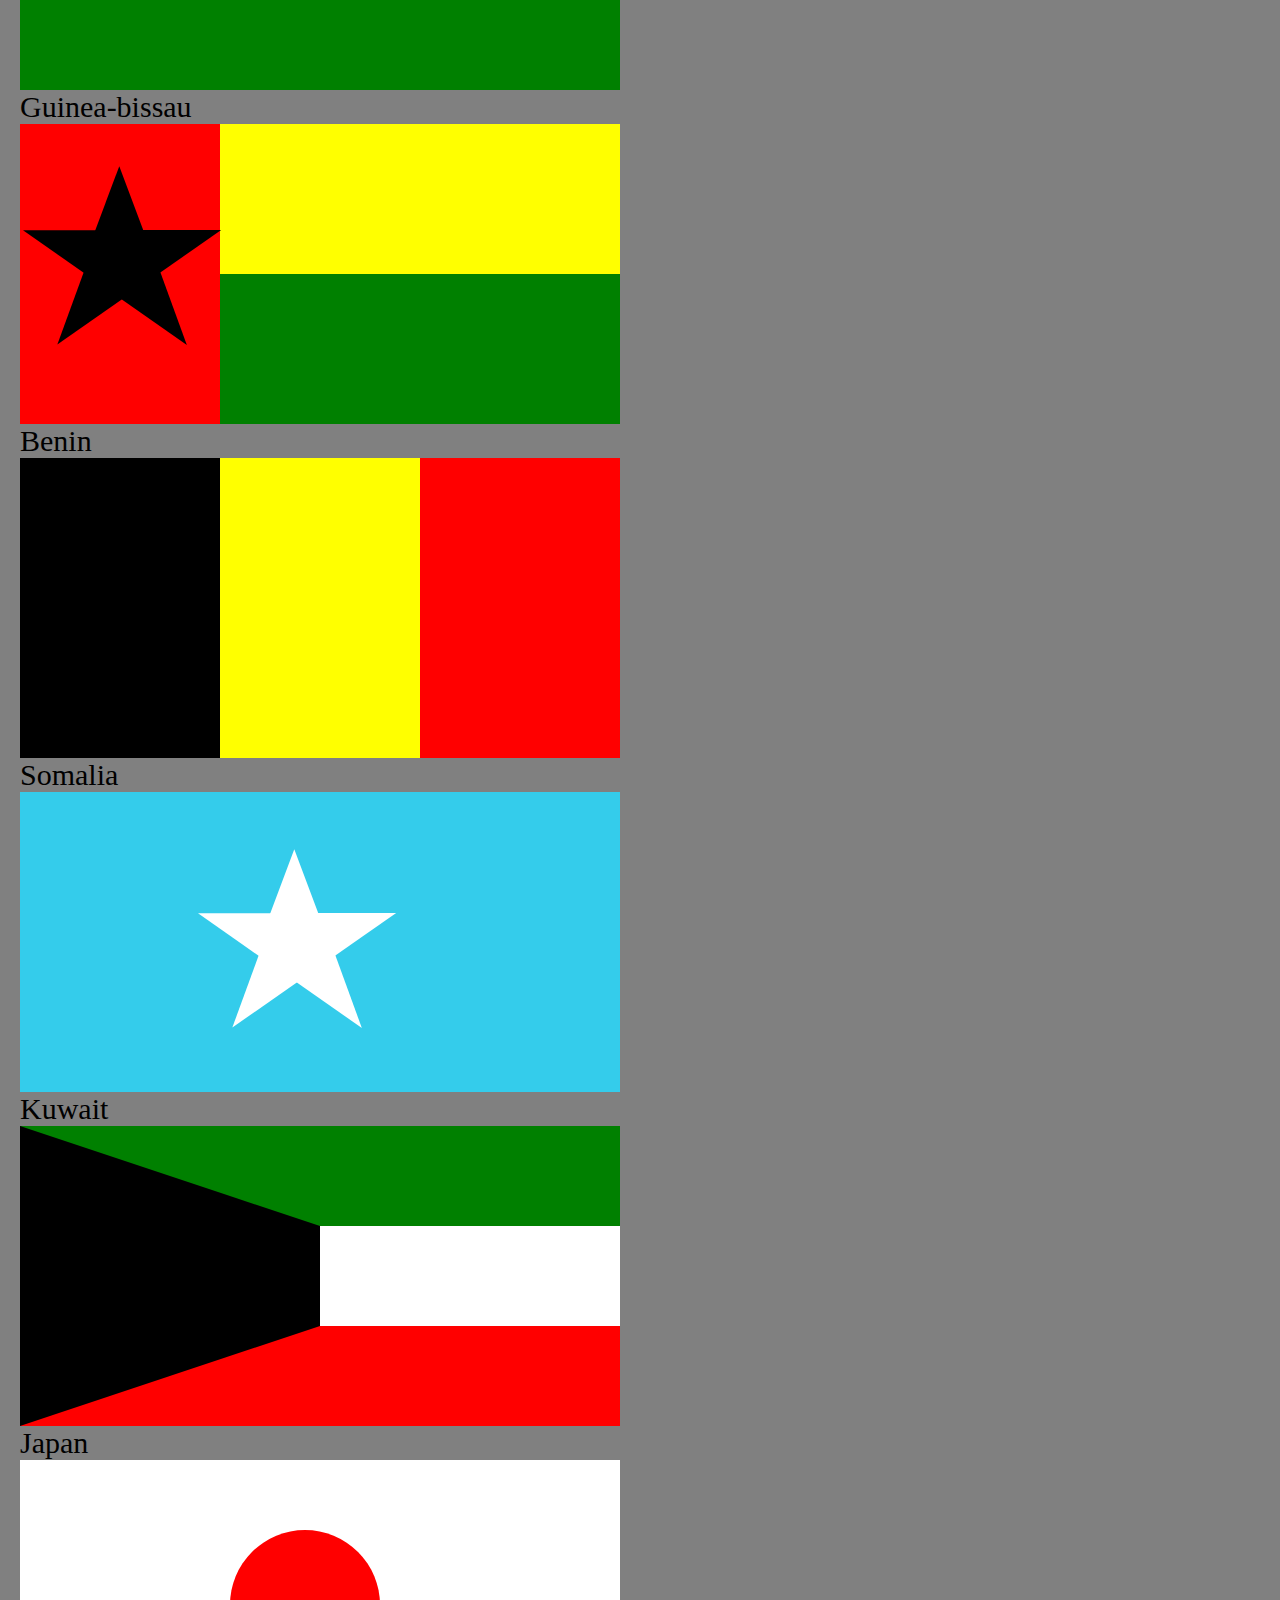
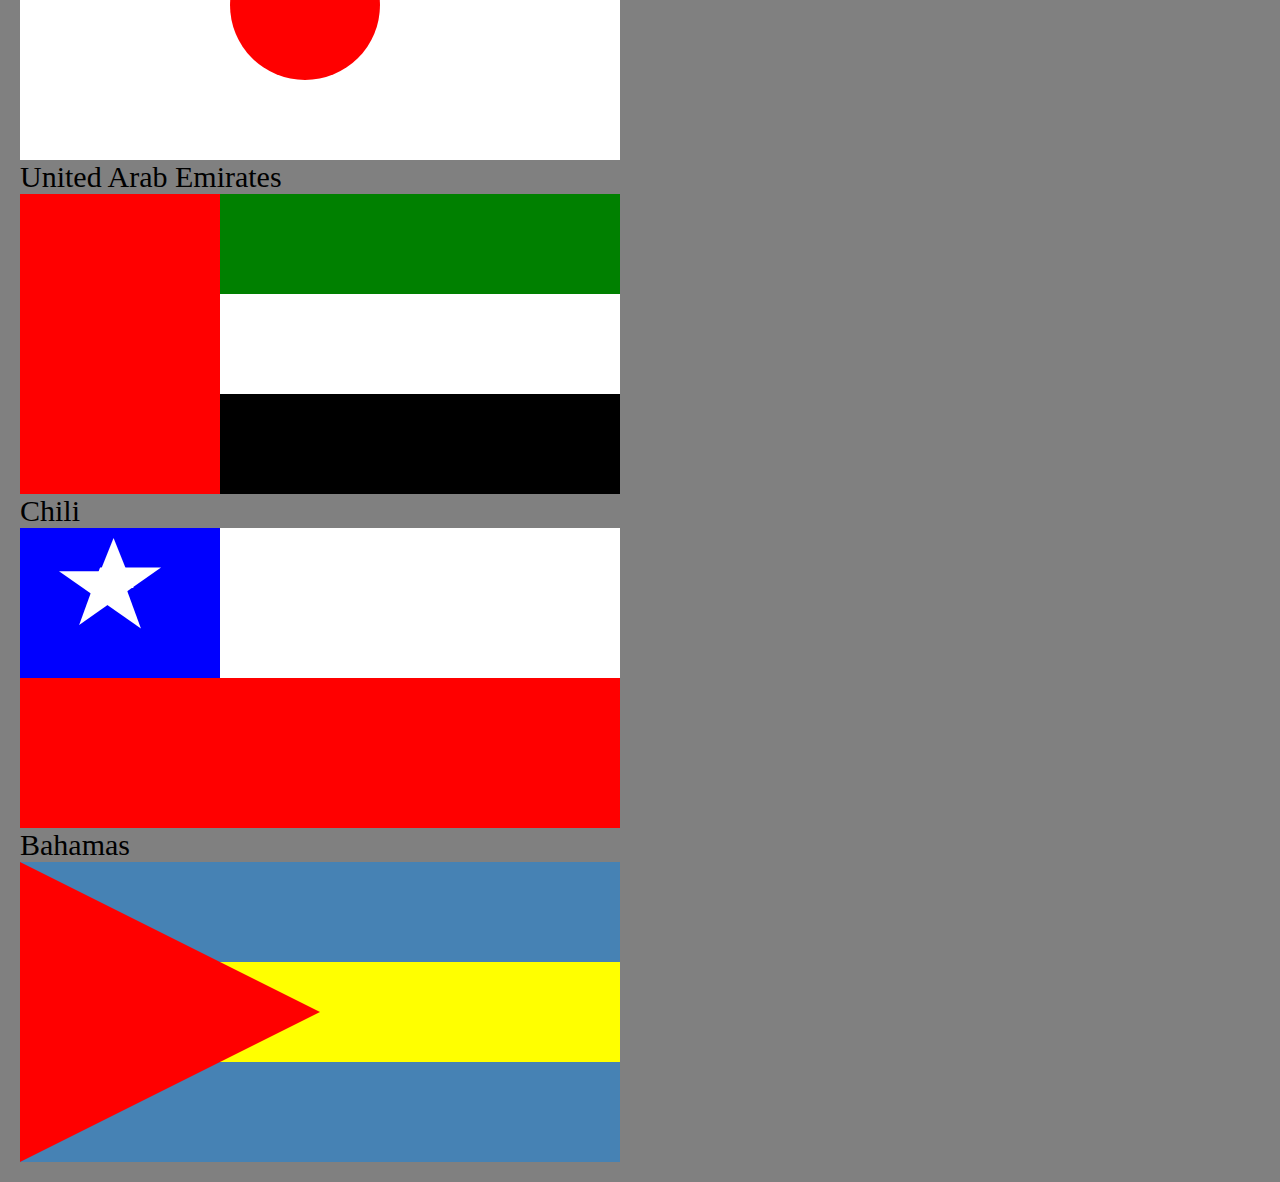
<file: question3.html>
<!DOCTYPE html>
<html lang="en">
<head>
    <meta charset="UTF-8">
    <meta name="viewport" content="width=device-width, initial-scale=1.0">
    <link rel="stylesheet" href="./css/style.css">
    <link rel="icon" href="./image/link.jpg">
    <title>Flags</title>
</head>
<body>
    <div id="flags">
        <div id="mynamee">Georgia</div>
        <div id="georgia">
            <div class="topbotgeo">
                <div class="georgia1">
                    <div class="georgia11"></div>
                    <div class="georgia12">
                        <div class="georgia121"></div>
                        <div class="georgia122">
                            <div class="alageo">
                                <div class="alageo1"></div>
                                <div class="alaygeo1"></div>
                                <div class="alayugeo1"></div>
                            </div>
                            <div class="alaygeo"></div>
                            <div class="alayugeo">
                                <div class="alageo1"></div>
                                <div class="alaygeo1"></div>
                                <div class="alayugeo1"></div>
                            </div>
                        </div>
                        <div class="georgia123"></div> 
                    </div>
                    <div class="georgia13"></div>
                </div>
                <div class="georgia2"></div>
                <div class="georgia3">
                    <div class="georgia11"></div>
                    <div class="georgia12">
                        <div class="georgia121"></div>
                        <div class="georgia122">
                            <div class="alageo">
                                <div class="alageo1"></div>
                                <div class="alaygeo1"></div>
                                <div class="alayugeo1"></div>
                            </div>
                            <div class="alaygeo"></div>
                            <div class="alayugeo">
                                <div class="alageo1"></div>
                                <div class="alaygeo1"></div>
                                <div class="alayugeo1"></div>
                            </div>
                        </div>
                        <div class="georgia123"></div> 
                    </div>
                    <div class="georgia13"></div>
                </div>
            </div>
            <div id="midgeo"></div>
            <div class="topbotgeo">
                <div class="georgia1">
                    <div class="georgia1">
                        <div class="georgia11"></div>
                        <div class="georgia12">
                            <div class="georgia121"></div>
                            <div class="georgia122">
                                <div class="alageo">
                                    <div class="alageo1"></div>
                                    <div class="alaygeo1"></div>
                                    <div class="alayugeo1"></div>
                                </div>
                                <div class="alaygeo"></div>
                                <div class="alayugeo">
                                    <div class="alageo1"></div>
                                    <div class="alaygeo1"></div>
                                    <div class="alayugeo1"></div>
                                </div>
                            </div>
                            <div class="georgia123"></div> 
                        </div>
                        <div class="georgia13"></div>
                    </div>
                </div>
                <div class="georgia2"></div>
                <div class="georgia3">
                    <div class="georgia11"></div>
                    <div class="georgia12">
                        <div class="georgia121"></div>
                        <div class="georgia122">
                            <div class="alageo">
                                <div class="alageo1"></div>
                                <div class="alaygeo1"></div>
                                <div class="alayugeo1"></div>
                            </div>
                            <div class="alaygeo"></div>
                            <div class="alayugeo">
                                <div class="alageo1"></div>
                                <div class="alaygeo1"></div>
                                <div class="alayugeo1"></div>
                            </div>
                        </div>
                        <div class="georgia123"></div> 
                    </div>
                    <div class="georgia13"></div>
                </div>
            </div>
        </div>
        <div id="mynamee">Greece</div>
        <div id="greece">
            <div id="grtop">
                <div id="grleft">
                    <div id="grleft1">
                        <div id="grleft11"></div>
                        <div id="grleft12"></div>
                    </div>
                    <div id="grleft2"></div>
                    <div id="grleft3">
                        <div id="grleft31"></div>
                        <div id="grleft32"></div>
                    </div>
                </div>
                <div id="grright">
                    <div id="grright1"></div>
                    <div id="grright2"></div>
                    <div id="grright3"></div>
                    <div id="grright4"></div>
                    <div id="grright5"></div>
                </div>
            </div>
            <div id="grbot">
                <div id="grbot1"></div>
                <div id="grbot2"></div>
                <div id="grbot3"></div>
                <div id="grbot4"></div>
            </div>
        </div>
    <div id="mynamee">Sierra Leone </div>
    <div id="SierraLeone">
    </div>
    <div id="mynamee">Denmark</div>
    <div id="denmark">
        <div id="uper">
            <div id="top1"></div>
            <div id="top2"></div>
            <div id="top3"></div>
        </div>
        <div id="midl"></div>
        <div id="bot">
            <div id="top4"></div>
            <div id="top5"></div>
            <div id="top6"></div>
        </div>
    </div>
    <div id="mynamee">Ghana</div>
    <div id="ghana">
        <div id="ghtop"></div>
        <div id="ghmid">
            <div id="star5"></div>
        </div>
        <div id="ghbot"></div>
    </div>
    <div id="mynamee">Guinea-bissau</div>
    <div id="guineabessau">
        <div id="gleft">
            <div id="star1"></div>
        </div>
        <div id="gright">
            <div id="gtop"></div>
            <div id="gbot"></div>
        </div>
        
    </div>
    <div id="mynamee">Benin</div>
    <div id="benin">
    </div>
    <div id="mynamee">Somalia</div>
    <div id="somalia">
        <div id="star"></div>
    </div>
    <div id="mynamee">Kuwait</div>
    <div id="Kuwait">
        <div id="trapezium"></div>
        <div id="ktop"></div>
        <div id="kmid"></div>
        <div id="kbot"></div>
    </div>
    <div id="mynamee">Japan</div>
    <div id="japan">
        <div id="circle"></div>
    </div>
    <div id="mynamee">United Arab Emirates</div>
    <div id="aemirates">
        <div id="aeleft"></div>
        <div id="aeright">
            <div id="aetop"></div>
            <div id="aemid"></div>
            <div id="aebot"></div>
        </div>
    </div>
    <div id="mynamee">Chili</div>
    <div id="chili">
        <div id="ctop">
            <div id="cleft">
                <div id="star4"></div>
            </div>
            <div id="cright"></div>
        </div>
        <div id="cbot"></div>
    </div>
    <div id="mynamee">Bahamas</div>
    <div id="bahamas">
        <div id="triangle1"></div>
        <div id="btop"></div>
        <div id="bmid"></div>
        <div id="bbot"></div>
    </div>
    </div>
</body>
</html>
</file>
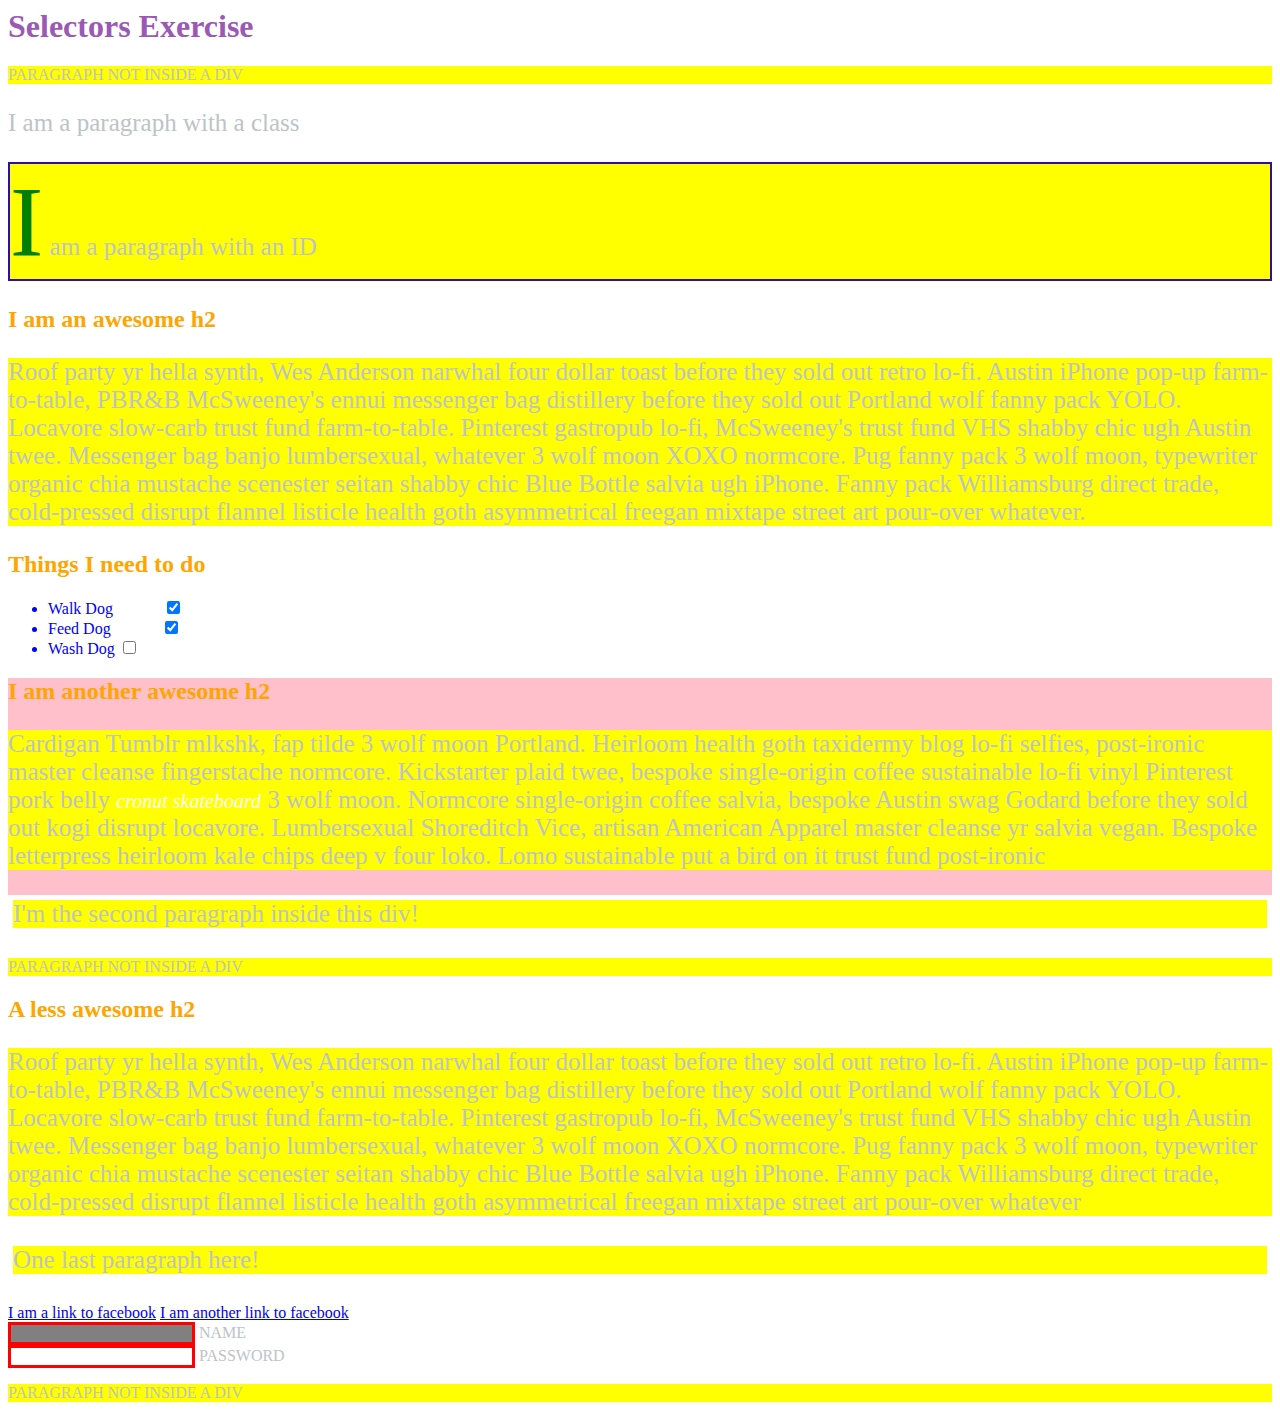
<file: selectorsExercise.html>
<html>
<head>
  <meta charset="UTF-8">
  <title>Selectors Exercise</title>
  <link rel="stylesheet" type="text/css" href="./css/selectors.css">
</head>
<body>
  <h1>Selectors Exercise</h1>

<p>PARAGRAPH NOT INSIDE A DIV</p>

<div>
  <p class="hello">I am a paragraph with a class</p>
  <p id="special">I am a paragraph with an ID</p>

  <h2>I am an awesome h2</h2>
  
  
  <p>Roof party yr hella synth, Wes Anderson narwhal four dollar toast before they sold out retro lo-fi. Austin iPhone pop-up farm-to-table, PBR&B McSweeney's ennui messenger bag distillery before they sold out Portland wolf fanny pack YOLO. Locavore slow-carb trust fund farm-to-table. Pinterest gastropub lo-fi, McSweeney's trust fund VHS shabby chic ugh Austin twee. Messenger bag banjo lumbersexual, whatever 3 wolf moon XOXO normcore. Pug fanny pack 3 wolf moon, typewriter organic chia mustache scenester seitan shabby chic Blue Bottle salvia ugh iPhone. Fanny pack Williamsburg direct trade, cold-pressed disrupt flannel listicle health goth asymmetrical freegan mixtape street art pour-over whatever.</p>

</div>

<div>
  <h2>Things I need to do</h2>

  <ul>
    <li>Walk Dog <input type="checkbox" checked> </li>
    <li>Feed Dog <input type="checkbox" checked> </li>
    <li>Wash Dog <input type="checkbox"></li>
  </ul>
</div>

<div>
  <h2>I am another awesome h2</h2>

  <p>Cardigan Tumblr mlkshk, fap tilde 3 wolf moon Portland. Heirloom health goth taxidermy blog lo-fi selfies, post-ironic master cleanse fingerstache normcore. Kickstarter plaid twee, bespoke single-origin coffee sustainable lo-fi vinyl Pinterest pork belly <em>cronut skateboard</em> 3 wolf moon. Normcore single-origin coffee salvia, bespoke Austin swag Godard before they sold out kogi disrupt locavore. Lumbersexual Shoreditch Vice, artisan American Apparel master cleanse yr salvia vegan. Bespoke letterpress heirloom kale chips deep v four loko. Lomo sustainable put a bird on it trust fund post-ironic</p>

  <p>I'm the second paragraph inside this div!</p>
</div>

<p>PARAGRAPH NOT INSIDE A DIV</p>


<div>
  <h2>A less awesome h2</h2>

  <p>Roof party yr hella synth, Wes Anderson narwhal four dollar toast before they sold out retro lo-fi. Austin iPhone pop-up farm-to-table, PBR&B McSweeney's ennui messenger bag distillery before they sold out Portland wolf fanny pack YOLO. Locavore slow-carb trust fund farm-to-table. Pinterest gastropub lo-fi, McSweeney's trust fund VHS shabby chic ugh Austin twee. Messenger bag banjo lumbersexual, whatever 3 wolf moon XOXO normcore. Pug fanny pack 3 wolf moon, typewriter organic chia mustache scenester seitan shabby chic Blue Bottle salvia ugh iPhone. Fanny pack Williamsburg direct trade, cold-pressed disrupt flannel listicle health goth asymmetrical freegan mixtape street art pour-over whatever</p>

  <p>One last paragraph here!</p>

  <a href="http://www.facebook.com">I am a link to facebook</a>
  <a href="http://www.facebook.com">I am another link to facebook</a>
  <br>

  <input type="text" name="name" /><label> Name</label><br/>
  <input type="password" name="password" /><label> Password</label><br/>

</div>

<p>PARAGRAPH NOT INSIDE A DIV</p>

</body>
</html>
</file>
<file: css/style.css>
*{
padding: 0;
margin: 0;
text-decoration: none;
box-sizing: border-box;
}

body{
    font-family: 'Times New Roman', Times, serif;
    background: gray;
}

nav{
    background: black;
    height: 60px;
    width: 100%;
    margin-top: 2px;
    margin-bottom: 20px;
    display: flex;
}
nav > ul{
    float: left;
    margin-right: 20px;
}

nav > ul >li{
    display: inline-block;
    line-height: 60px;
    margin: 0 5px;
    padding-top: 5px;

}
nav > ul > li > a{
    color: white;
    font-size: 17px;
    text-transform: uppercase;
    cursor: pointer;

}

.input{
    width: 40%;
    margin: 8px 0;
    padding: 10px 10px;
    border: 2px solid black;
    border-radius: 10px;
}
#fname{
    margin-right: 31px;
}
#lname{
    margin-right: 31px; 
}
#pass{
    margin-right:35px ;   
}
#email{
    margin-right:60px ;   
}
#phone{
    margin-right:5px ;   
}
.submit1{
    width: 10%;
    margin: 8px 100px;
    padding: 10px 10px;
    border: 2px solid black;
    border-radius: 10px; 
    cursor: pointer;
}
.submit2{
    width: 10%;
    margin: 8px 0px;
    padding: 10px 10px;
    border: 2px solid black;
    border-radius: 10px; 
    cursor: pointer;
}
textarea {
    width: 40%;
    height: 150px;
    padding: 12px 20px;
    box-sizing: border-box;
    border: 2px solid black;
    border-radius: 20px;
    background-color: #f8f8f8;
    font-size: 16px;
    resize: none;
}

#image{
    height: 300px;
    width: 300px;
    border-radius: 100%;
    float: left;
    max-width: 100%;
    height: auto;
}
#name{
    height: 400px;
    width: 100%;
    margin: 20px;
    padding: 20px;
    border-bottom: 2px solid black;
}
#alaman{
    margin: 20px;
    padding: 20px;
    list-style: square;
    border-bottom: 2px solid black;
}

#discription{
    padding: 100px;
    margin-left: 300px;
}
#work{
    margin: 20px;
    width: 100%;
    height: 150px; 
    border-bottom: 2px solid black; 
}
#workleft{
    width: 50%;
    float: left;
}
#workright{
    width: 50%;
    float: left;   
}
#skilla{
    margin: 20px;
    width: 100%;
    height: 100px;
}
#skillstopic{
    width: 50%;
    float: left;
}
#skillsstar{
    width: 50%;
    float: left;
}

/* contact */
#facebook{
    width: 50px;
    height: 50px;
    border-radius: 10px;
    margin-left: 600px;
}
#telegram{
    width: 50px;
    height: 50px;
    border-radius: 10px;
}
#instagram{
    width: 50px;
    height: 50px;
    border-radius: 10px;
}
.form{
    margin-left: 20px;
}
.mapouter{
    float: right;
    margin-right: 40px;
}

/* blogs */
}
section{
    /* border: solid 1px; */
    padding: 5px 30px;
    font-family: Arial, Helvetica, sans-serif;
    margin-top: 20px;

}
article{
    line-height: 25px;
    font-size: 18px;
    text-align: justify;
}
 
.question{
    border: 1px solid black;
    margin: 100px;
    padding: 60px;
}
.question h2,h1,h3{
    margin : 20px;
    font-size: 20px;
}
.title{
    font-size: 25px;
    font-weight: bold;
    font-family: 'Times New Roman', Times, serif;
    margin-left: 60px;
    margin-bottom: 25px;
}
.date{
    text-transform: capitalize;
    font-style: italic;
    font-size: 20px;
    margin-top: 10px;
}
img{
    width: 400px;
    height: 400px;
    float: left;
    height: 500px; 
    width: 30%;
    margin: 1.66%;
}
#gallary{
    border-top: 20px solid black;
    font-size: 20px;
    font-weight: bolder;
    font-family: Arial, Helvetica, sans-serif;
    text-transform: uppercase;
    width: 2rem;
    padding-bottom: 20px;
    border-style: solid 20px;
    position:relative;
    text-align: center;
    display: inline;

}

.heading{
    margin-left: 40px;
    font-size: 80px;
}
div > ul >li a:link, a:visited{
        background-color:#f44336;
        color: white;
        padding: 14px 25px;
        text-align: center;	
        text-decoration: none;
        display: inline-block;
        margin: 20px;  
        border-radius: 20px;
}
div > ul >li a:hover, a:active {
        background-color: red;
}

/* tic toc toe */
#lalala{
    font-size: 40px;
    font-family: 'Times New Roman', Times, serif;
    font-style: italic;
}
  .outside {
    min-height: 100vh;
    display: flex;
    flex-direction: column;
    align-items: center;
    justify-content: center;
    background: #eee;
  }
  .inside {
    display: grid;
    width: 900px;
    height: 900px;
    grid-template-columns: auto auto auto;
  }
  .tictac {
    width: 300px;
    height: 300px;
    font-size: 3rem;
    font-weight: bold;
    border: 3px solid black;
    align-items: center;
    justify-content: center;
    display: flex;
  }
  
#tictop1,
#tictop2,
#tictop3 {
  border-top: none;
}

#tictop1,
#ticmiddle1,
#ticbottom1 {
  border-left: none;
}

#ticbottom1,
#ticbottom2,
#ticbottom3 {
  border-bottom: none;
}

#tictop3,
#ticmiddle3,
#ticbottom3 {
  border-right: none;
}

/* flags */
#flags{
    margin: 20px;
}
#georgia{
    width: 600px;
    height: 300px;
    background: black;   
}
.topbotgeo{
    width: 600px;
    height: 125px;
    background: white;    
}
.georgia1{
    width: 275px;
    height: 125px;
    float: left;
}
.georgia11{
    width: 91.66666666666667px;
    height: 125px;
    float: left;
    background: white;
}
.georgia12{
    width: 91.66666666666667px;
    height: 125px;
    float: left;
    background: red;
}
.georgia121{
    width: 91.66666666666667px;
    height: 25px;
    background: white;
}
.georgia122{
    width: 91.66666666666667px;
    height: 75px;
    background: red;
}
.alageo{
    width: 91.66666666666667px;
    height: 30px;
    background: white;
}
.alageo1{
    width: 38.33333333333335px;
    height: 30px;
    background: white;
    float: left;
}
.alaygeo1{
    width: 15px;
    height: 30px;
    background: red;
    float: left;
}
.alageo1{
    width: 38.33333333333335px;
    height: 30px;
    background: white;
    float: left;
}
.alaygeo{
    width: 91.66666666666667px;
    height: 15px;
    background: red;
}
.alayugeo{
    width: 91.66666666666667px;
    height: 30px;
    background: white;
}
.georgia123{
    width: 91.66666666666667px;
    height: 25px;
    background: white;
}
.georgia13{
    width: 91.66666666666667px;
    height: 125px;
    float: left;
    background: white;
}
.georgia2{
    width: 50px;
    height: 125px;
    background: red;
    float: left;
}
.georgia3{
    width: 275px;
    height: 125px;
    float: left;
}
#midgeo{
    width: 600px;
    height: 50px;
    background: red;
}
/* #botgeo{
    width: 600px;
    height: 125px;
    background: white;
} */
#greece{
    width: 600px;
    height: 300px;
}
#grtop{
    width: 600px;
    height: 166.666667px;
    background: red;
}
#grleft{
    width: 200px;
    height: 166.666667px;
    background: white;
    float: left;
}
#grleft1{
    width: 200px;
}
#grleft11{
    width: 70px;
    height: 70px;
    background: blue;
    float: left;
}
#grleft12{
    width: 70px;
    height: 70px;
    background: blue;
    float: right;
}

#grleft2{
    width: 200px;
    height: 100px;
    background: white;
}
#grleft3{
    width: 200px;
    height: 55.5555557px;
    background: white;
}
#grleft31{
    width: 70px;
    height: 67px;
    background: blue;
    float: left;
}
#grleft32{
    width: 70px;
    height: 67px;
    background: blue;
    float: right;
}
#grright{
    width: 400px;
    height: 166.666667px;
    float: left;
}
#grright1{
    width: 400px;
    height: 33.3333334px;
    background: blue;
}
#grright2{
    width: 400px;
    height: 33.3333334px;
    background: white;
}
#grright3{
    width: 400px;
    height: 33.3333334px;
    background: blue;
}
#grright4{
    width: 400px;
    height: 33.3333334px;
    background: white;
}
#grright5{
    width: 400px;
    height: 33.3333334px;
    background: blue;
}
#grbot{
    width: 600px;
    height: 133.333333px;
    background: blue ;
}
#grbot1{
    width: 600px;
    height: 33.3333332px;
    background: white;
}
#grbot2{
    width: 600px;
    height: 33.3333332px;;
    background: blue;
}
#grbot3{
    width: 600px;
    height: 33.3333332px;;
    background: white;
}
#grbot4{
    width: 600px;
    height: 33.3333332px;;
    background: blue;
}
#SierraLeone{
    height: 300px;
    width: 600px;
    background: white ;
    border-top: 100px solid green;
    border-bottom: 100px solid  #427bf5;
    
}
#denmark{
    height:300px;
    width: 600px;
    background:red ;
}
#uper{
    width: 600px;
    height: 100px;
    background: red;
}
#top1{
    width: 200px;
    height: 100px;
    background: red;
    float: left;
}
#top2{
    width: 100px;
    height: 100px;
    background: white;
    float: left;
}
#top3{
    width: 300px;
    height: 100px;
    background: red;
    float: left;
}
#midl{
    width: 600px;
    height: 100px;
    background:white;
}
#bot{
    width: 600px;
    height: 100px;
    background: red;
}
#top4{
    width: 200px;
    height: 100px;
    background: red;
    float: left;
}
#top5{
    width: 100px;
    height: 100px;
    background: white;
    float: left;
}
#top6{
    width: 300px;
    height: 100px;
    background: red;
    float: left;
}
#ghana{
   width: 600px;
   height: 300px;
}
#ghtop{
    width: 600px;
    height: 100px;
    background:red ;
}
#ghmid{
    width: 600px;
    height: 100px;
    background: yellow ;
}
#star5{
    margin: auto;
    width: 0;
    height: 0;
    border-left:  50px solid transparent;
    border-right: 50px solid transparent;
    border-bottom: 35px solid black;
    transform: rotateZ(35deg);
}
#star5::before{
  position: absolute;
  display: block;
  content: '';
  width: 0;
  height: 0;
  top: -28px;
  left: -30px;
  border-left:  20px solid transparent;
  border-right: 20px solid transparent;
  border-bottom: 50px solid black;
  transform: rotateZ(-35deg);
}
#star5::after{
position: absolute;
display: block;
content: '';
width: 0;
height: 0;
top: -3px;
left: -52px;
border-left:  50px solid transparent;
border-right: 50px solid transparent;
border-bottom: 35px solid black;
transform: rotateZ(-70deg);

}
#ghbot{
    width: 600px;
    height: 100px;
    background: green ;
}

#guineabessau{
    height:300px;
    width: 600px;
}
#gleft{
    width: 200px;
    height: 300px;
    background: red;
    float: left;
}
#star1{
    width: 0;
    height: 0;
    border-style: solid;
    border-width: 0 100px 100px 100px;
    border-color: transparent transparent black transparent;
    }
    #star1 {
    margin: 100px 5px;
    position: relative;
    display: block;
    color: black;
    width: 0px;
    height: 0px;
    border-right: 100px solid transparent;
    border-bottom: 70px solid black;
    border-left: 100px solid transparent;
    transform: rotate(35deg);
    }
    #star1:before {
    border-bottom: 80px solid black;
    border-left: 30px solid transparent;
    border-right: 30px solid transparent;
    position: absolute;
    height: 0;
    width: 0;
    top: -45px;
    left: -65px;
    display: block;
    content: '';
    transform: rotate(-35deg);
     
    }
    #star1:after {
    position: absolute;
    display: block;
    color: black;
    top: 3px;
    left: -105px;
    width: 0px;
    height: 0px;
    border-right: 100px solid transparent;
    border-bottom: 70px solid black;
    border-left: 100px solid transparent;
    transform: rotate(-70deg);
    content: '';
    }

#gright{
    width: 400px;
    height: 300px;
    float: left;
}
#gtop{
    width: 400px;
    height: 150px;
    background: yellow;
}

#gbot{
    width: 400px;
    height: 150px;
    background: green;
}
#benin{
    height:300px;
    width: 600px;
    background: yellow ;
    border-left: 200px solid black ;
    border-right: 200px solid red ;

}
#somalia{
    height:300px;
    width: 600px;
    background: #34cceb;
    overflow: hidden;    
}


#star{
    width: 0;
    height: 0;
    border-style: solid;
    border-width: 0 100px 100px 100px;
    border-color: transparent transparent white transparent;
    }
    #star {
    margin: 115px 180px;
    position: relative;
    display: block;
    color: white;
    width: 0px;
    height: 0px;
    border-right: 100px solid transparent;
    border-bottom: 70px solid white;
    border-left: 100px solid transparent;
    transform: rotate(35deg);
    }
    #star:before {
    border-bottom: 80px solid white;
    border-left: 30px solid transparent;
    border-right: 30px solid transparent;
    position: absolute;
    height: 0;
    width: 0;
    top: -45px;
    left: -65px;
    display: block;
    content: '';
    transform: rotate(-35deg);
     
    }
    #star:after {
    position: absolute;
    display: block;
    color: white;
    top: 3px;
    left: -105px;
    width: 0px;
    height: 0px;
    border-right: 100px solid transparent;
    border-bottom: 70px solid white;
    border-left: 100px solid transparent;
    transform: rotate(-70deg);
    content: '';
    }
#kuwait{
    height:300px;
    width: 600px;
}
#trapezium {
    border-bottom: 300px solid black;
    border-left: 100px solid transparent;
    border-right: 100px solid transparent;
    height: 0;
    width: 300px;
    transform: rotate(90deg);
    content:"";
    float: left;
  } 
#ktop{
    width: 600px;
    height: 100px;
    background: green;
}
#kmid{
    width: 600px;
    height: 100px;
    background: white;
}
#kbot{
    width: 600px;
    height: 100px;
    background: red;
}

#japan{
    height:300px;
    width: 600px;
    background: white;
    overflow: hidden;
}
#japan #circle{
    height: 150px;
    width: 150px;
    border-radius: 100%;
    background: red;
    margin: 70px 210px;

}
#aemirates{
    height:300px;
    width: 600px;
}
#aeleft{
    width: 200px;
    height: 300px;
    background: red;
    float: left;
}
#aeright{
    width: 400px;
    height: 300px;
    float: left;
}
#aetop{
    width: 400px;
    height: 100px;
    background:green ;
}
#aemid{
    width: 400px;
    height: 100px;
    background: white;
}
#aebot{
    width: 400px;
    height: 100px;
    background: black;
}
#chili{
    height:300px;
    width: 600px;
}
#ctop{
    width: 600px;
    height: 150px;
}

#cleft{
    width: 200px;
    height: 150px;
    background: blue;
    float: left;
    overflow: hidden;
}
#star4{
    margin: 40px;
    width: 0;
    height: 0;
    border-left:  50px solid transparent;
    border-right: 50px solid transparent;
    border-bottom: 35px solid white;
    transform: rotateZ(35deg);
}
#star4::before{
  position: absolute;
  display: block;
  content: '';
  width: 0;
  height: 0;
  top: -28px;
  left: -30px;
  border-left:  20px solid transparent;
  border-right: 20px solid transparent;
  border-bottom: 50px solid white;
  transform: rotateZ(-35deg);
}
#star4::after{
position: absolute;
display: block;
content: '';
width: 0;
height: 0;
top: -3px;
left: -52px;
border-left:  50px solid transparent;
border-right: 50px solid transparent;
border-bottom: 35px solid white;
transform: rotateZ(-70deg);

}
#cright{
    width: 400px;
    height: 150px;
    background: white;
    float: left;
}
#cbot{
    width: 600px;
    height: 150px;
    background: red;
}
#belgium{
    height:300px;
    width: 600px;
    background: ;
}
#belgium{
    height:300px;
    width: 600px;
    background: ;
}
#belgium{
    height:300px;
    width: 600px;
    background: ;
}
#belgium{
    height:300px;
    width: 600px;
    background: ;
}

    #bahamas{
        width: 600px;
        height: 300px;
        background: steelblue;
    }
    #btop{
        width: 600px;
        height: 100px;
        background: steelblue;
    }
    #bmid{
        width: 600px;
        height: 100px;
        background: yellow;
    }
    #bbot{
        width: 600px;
        height: 100px;
        background: steelblue;
    }
    #triangle1 {
        width: 0;
        height: 0;
        border-left: 300px solid red;
        border-top: 150px solid transparent;
        border-bottom: 150px solid transparent;
        float: left;
      }
      #myname{
          font-size: 40px;
      }
      #mynamee{
          font-size: 30px;
          font-family: 'Times New Roman', Times, serif;
      }

/* media queries */
@media screen and (max-width: 900px) {
    *{
        padding: 0;
        margin: 0;
        text-decoration: none;
        box-sizing: border-box;
        }
        
        body{
            font-family: 'Times New Roman', Times, serif;
            background: white;
        }
        
        #nav{
            background: black;
            height: 30px;
            width: 100%;
            margin-top: 1px;
            margin-bottom: 10px;
        }
        #nav > ul{
            float: left;
            margin-right: 10px;
        }
        
        #nav > ul >li{
            display: inline-block;
            line-height: 30px;
            margin: 0 3px;
            padding-top: 3px;
        
        }
        #nav > ul > li > a{
            color: white;
            font-size: 10px;
            text-transform: uppercase;
            cursor: pointer;
        
        }
        
        .input{
            width: 40%;
            margin: 4px 0;
            padding: 5px 5px;
            border: 1px solid black;
            border-radius: 5px;
        }
        #fname{
            margin-right: 15.5px;
        }
        #lname{
            margin-right: 15,5px; 
        }
        #pass{
            margin-right:20px ;   
        }
        #email{
            margin-right:30px ;   
        }
        #phone{
            margin-right:3px ;   
        }
        .submit{
            width: 10%;
            margin: 4px 0;
            padding: 5px 5px;
            border: 1px solid black;
            border-radius: 5px; 
            cursor: pointer;
        }
        textarea {
            width: 40%;
            height: 75px;
            padding: 6px 6px;
            box-sizing: border-box;
            border: 1px solid black;
            border-radius: 10px;
            background-color: #f8f8f8;
            font-size: 8px;
            resize: none;
        }
        
        #image{
            height: 150px;
            width: 150px;
            border-radius: 100%;
            float: left;
        }
        #name{
            height: 200px;
            width: 100%;
            margin: 10px;
            padding: 10px;
            border-bottom: 1px solid black;
        }
        
        
        #discription{
            padding: 50px;
            margin-left: 150px;
        }
        #work{
            margin: 10px;
            width: 100%;
            height: 50px;  
        }
        #workleft{
            width: 50%;
            float: left;
        }
        #workright{
            width: 50%;
            float: left;   
        }
        #skilla{
            margin: 10px;
            width: 100%;
            height: 50px;
        }
        #skillstopic{
            width: 50%;
            float: left;
        }
        #skillsstar{
            width: 50%;
            float: left;
        }
        /* contact */
.form{
    margin-left: 10px;
}
.mapouter{
    float: right;
    margin-right:40px;
}

  
        img{
            width: 200px;
            height: 200px;
            float: left;
            height: 250px; 
            width: 30%;
            margin: 1.66%;
        }
        #gallary{
            border-top: 10px solid black;
            font-size: 10px;
            font-weight: bolder;
            font-family: Arial, Helvetica, sans-serif;
            text-transform: uppercase;
            width: 1rem;
            padding-bottom: 10px;
            border-style: solid 10px;
            position:relative;
            text-align: center;
            display: inline;
        
        }
        
        .heading{
            margin-left: 20px;
            font-size: 40px;
        }
        div > ul >li a:link, a:visited{
                background-color:#f44336;
                color: white;
                padding: 7px 15px;
                text-align: center;	
                text-decoration: none;
                display: inline-block;
                margin: 10px;  
                border-radius: 10px;
        }
        div > ul >li a:hover, a:active {
                background-color: red;
        }
        
        /* tic toc toe */
          .outside {
            min-height: 50vh;
            display: flex;
            flex-direction: column;
            align-items: center;
            justify-content: center;
            background: #eee;
          }
          .inside {
            display: grid;
            width: 450px;
            height: 450px;
            grid-template-columns: auto auto auto;
          }
          .tictac {
            width: 150px;
            height: 150px;
            font-size: 1.5rem;
            font-weight: bold;
            border: 1.5px solid black;
            align-items: center;
            justify-content: center;
            display: flex;
          }
          
        #tictop1,
        #tictop2,
        #tictop3 {
          border-top: none;
        }
        
        #tictop1,
        #ticmiddle1,
        #ticbottom1 {
          border-left: none;
        }
        
        #ticbottom1,
        #ticbottom2,
        #ticbottom3 {
          border-bottom: none;
        }
        
        #tictop3,
        #ticmiddle3,
        #ticbottom3 {
          border-right: none;
        }
   
}
</file>
<file: style.css>
*{
padding: 0;
margin: 0;
list-style: none;
text-decoration: none;
box-sizing: border-box;
}
body{
    font-family: 'Times New Roman', Times, serif;
    background: gray;
}
#nav{
    background: black;
    height: 60px;
    width: 100%;
    margin-top: 2px;
    margin-bottom: 20px;
}
#nav > ul{
    float: left;
    margin-right: 20px;
}

#nav > ul >li{
    display: inline-block;
    line-height: 60px;
    margin: 0 5px;
    padding-top: 5px;

}
#nav > ul > li > a{
    color: white;
    font-size: 17px;
    text-transform: uppercase;
}

#image{
    height: 300px;
    width: 300px;
    border-radius: 100%;
    float: left;
}
#name{
    height: 400px;
    width: 100%;
    margin: 20px;
    padding: 20px;
    border-bottom: 2px solid black;
}
#list{
    margin: 20px;
    padding: 20px;
    border: greenyellow;
}
#list1{
    margin: 20px;
    padding: 20px;
    border: greenyellow;
}
#discription{
    padding: 100px;
    margin-left: 300px;
}
#work{
    margin: 20px;
}
}
#skills{
    margin: 20px;
    width: 100%;
    height: 100px;
}
#skillstopic{
    width: 50%;
    float: left;
}
#skillsstar{
    width: 50%;
    float: left;
}

/* contact */
.form{
    margin-left: 20px;
}
.mapouter{
    float: right;
    margin-right: 40px;
}

/* blogs */
/* *{
    padding: 0px;
    margin: 0px;
}
body{
    background-color: skyblue;
    border-style: solid 10px lightgray;
    margin: 10px;
}
header{
    background-color: rgba(119, 90,90, 1);
    position:fixed;
    width: 100%;

}
section{
    /* border: solid 1px; */
    padding: 5px 30px;
    font-family: Arial, Helvetica, sans-serif;
    margin-top: 20px;

}
article{
    line-height: 25px;
    font-size: 15px;
    text-align: justify;
}
/* changing the nature block or inline */ 
nav > ul > li{
    display: inline-block;
    padding: 10px 3px;
    font-size: 20px;
}
nav > ul > li> a{
    text-decoration: none;
}
nav > ul > li:hover{
background-color: seagreen;
height: 60px;
}
.title{
    font-size: 23px;
    font-weight: bold;
}
.date{
    text-transform: capitalize;
    font-style: italic;
    font-size: 15px;
}
img{
    width: 400px;
    height: 400px;
    float: left;
}
#clear{
    clear: left; */
}
#gallary{
    border-top: 20px solid black;
    font-size: 20px;
    font-weight: bolder;
    font-family: Arial, Helvetica, sans-serif;
    text-transform: uppercase;
    width: 2rem;
    padding-bottom: 20px;
    border-style: solid 20px;
    position:relative;
    text-align: center;
    display: inline;

}

img{
    height: 500px; 
    width: 30%;
    margin: 1.66%;
}
h1{
    text-align: center;
    font-family: 'Times New Roman', Times, serif;
}

/* tic toc toe */
* {
    margin: 0;
    padding: 0;
    box-sizing: border-box;
    font-family: Arial, Helvetica, sans-serif;
  }
  .container {
    min-height: 100vh;
    display: flex;
    flex-direction: column;
    align-items: center;
    justify-content: center;
    background: #eee;
  }
  .play-area {
    display: grid;
    width: 300px;
    height: 300px;
    grid-template-columns: auto auto auto;
  }
  .block {
    display: flex;
    width: 100px;
    height: 100px;
    align-items: center;
    justify-content: center;
    font-size: 3rem;
    font-weight: bold;
    border: 3px solid black;
    transition: background 0.2s ease-in-out;
  }
  
  .block:hover {
    cursor: pointer;
    background: #0ff30f;
  }
  
  #block_0,
#block_1,
#block_2 {
  border-top: none;
}

#block_0,
#block_3,
#block_6 {
  border-left: none;
}

#block_6,
#block_7,
#block_8 {
  border-bottom: none;
}

#block_2,
#block_5,
#block_8 {
  border-right: none;
}
#flags{
    margin: 20px;
}
#greece{
    width: 600px;
    height: 300px;
}
#grtop{
    width: 600px;
    height: 166.666667px;
    background: red;
}
#grleft{
    width: 200px;
    height: 166.666667px;
    background: white;
    float: left;
}
#grleft1{
    width: 200px;
}
#grleft11{
    width: 70px;
    height: 70px;
    background: blue;
    float: left;
}
#grleft12{
    width: 70px;
    height: 70px;
    background: blue;
    float: right;
}

#grleft2{
    width: 200px;
    height: 100px;
    background: white;
}
#grleft3{
    width: 200px;
    height: 55.5555557px;
    background: white;
}
#grleft31{
    width: 70px;
    height: 67px;
    background: blue;
    float: left;
}
#grleft32{
    width: 70px;
    height: 67px;
    background: blue;
    float: right;
}
#grright{
    width: 400px;
    height: 166.666667px;
    float: left;
}
#grright1{
    width: 400px;
    height: 33.3333334px;
    background: blue;
}
#grright2{
    width: 400px;
    height: 33.3333334px;
    background: white;
}
#grright3{
    width: 400px;
    height: 33.3333334px;
    background: blue;
}
#grright4{
    width: 400px;
    height: 33.3333334px;
    background: white;
}
#grright5{
    width: 400px;
    height: 33.3333334px;
    background: blue;
}
#grbot{
    width: 600px;
    height: 133.333333px;
    background: blue ;
}
#grbot1{
    width: 600px;
    height: 33.3333332px;
    background: white;
}
#grbot2{
    width: 600px;
    height: 33.3333332px;;
    background: blue;
}
#grbot3{
    width: 600px;
    height: 33.3333332px;;
    background: white;
}
#grbot4{
    width: 600px;
    height: 33.3333332px;;
    background: blue;
}
#SierraLeone{
    height: 300px;
    width: 600px;
    background: white ;
    border-top: 100px solid green;
    border-bottom: 100px solid  #427bf5;
    
}
#denmark{
    height:300px;
    width: 600px;
    background:red ;
}
#uper{
    width: 600px;
    height: 100px;
    background: red;
}
#top1{
    width: 200px;
    height: 100px;
    background: red;
    float: left;
}
#top2{
    width: 100px;
    height: 100px;
    background: white;
    float: left;
}
#top3{
    width: 300px;
    height: 100px;
    background: red;
    float: left;
}
#midl{
    width: 600px;
    height: 100px;
    background:white;
}
#bot{
    width: 600px;
    height: 100px;
    background: red;
}
#top4{
    width: 200px;
    height: 100px;
    background: red;
    float: left;
}
#top5{
    width: 100px;
    height: 100px;
    background: white;
    float: left;
}
#top6{
    width: 300px;
    height: 100px;
    background: red;
    float: left;
}
#ghana{
   width: 600px;
   height: 300px;
}
#ghtop{
    width: 600px;
    height: 100px;
    background:red ;
}
#ghmid{
    width: 600px;
    height: 100px;
    background: yellow ;
}
#star5{
    width: 0;
    height: 0;
    border-style: solid;
    border-width: 0 100px 100px 100px;
    border-color: transparent transparent black transparent;
    }
    #star5 {
    margin: 0px 160px;
    position: relative;
    display: block;
    color: black;
    width: 0px;
    height: 0px;
    border-right: 100px solid transparent;
    border-bottom: 70px solid black;
    border-left: 100px solid transparent;
    -moz-transform: rotate(35deg);
    -webkit-transform: rotate(35deg);
    -ms-transform: rotate(35deg);
    -o-transform: rotate(35deg);
    }
    #star5:before {
    border-bottom: 80px solid black;
    border-left: 30px solid transparent;
    border-right: 30px solid transparent;
    position: absolute;
    height: 0;
    width: 0;
    top: -45px;
    left: -65px;
    display: block;
    content: '';
    -webkit-transform: rotate(-35deg);
    -moz-transform: rotate(-35deg);
    -ms-transform: rotate(-35deg);
    -o-transform: rotate(-35deg);
     
    }
    #star5:after {
    position: absolute;
    display: block;
    color: black;
    top: 3px;
    left: -105px;
    width: 0px;
    height: 0px;
    border-right: 100px solid transparent;
    border-bottom: 70px solid black;
    border-left: 100px solid transparent;
    -webkit-transform: rotate(-70deg);
    -moz-transform: rotate(-70deg);
    -ms-transform: rotate(-70deg);
    -o-transform: rotate(-70deg);
    content: '';
    }
#ghbot{
    width: 600px;
    height: 100px;
    background: green ;
}

#guineabessau{
    height:300px;
    width: 600px;
}
#gleft{
    width: 200px;
    height: 300px;
    background: red;
    float: left;
}
#star1{
    width: 0;
    height: 0;
    border-style: solid;
    border-width: 0 100px 100px 100px;
    border-color: transparent transparent black transparent;
    }
    #star1 {
    margin: 100px 40px;
    position: relative;
    display: block;
    color: black;
    width: 0px;
    height: 0px;
    border-right: 100px solid transparent;
    border-bottom: 70px solid black;
    border-left: 100px solid transparent;
    -moz-transform: rotate(35deg);
    -webkit-transform: rotate(35deg);
    -ms-transform: rotate(35deg);
    -o-transform: rotate(35deg);
    }
    #star1:before {
    border-bottom: 80px solid black;
    border-left: 30px solid transparent;
    border-right: 30px solid transparent;
    position: absolute;
    height: 0;
    width: 0;
    top: -45px;
    left: -65px;
    display: block;
    content: '';
    -webkit-transform: rotate(-35deg);
    -moz-transform: rotate(-35deg);
    -ms-transform: rotate(-35deg);
    -o-transform: rotate(-35deg);
     
    }
    #star1:after {
    position: absolute;
    display: block;
    color: black;
    top: 3px;
    left: -105px;
    width: 0px;
    height: 0px;
    border-right: 100px solid transparent;
    border-bottom: 70px solid black;
    border-left: 100px solid transparent;
    -webkit-transform: rotate(-70deg);
    -moz-transform: rotate(-70deg);
    -ms-transform: rotate(-70deg);
    -o-transform: rotate(-70deg);
    content: '';
    }

#gright{
    width: 400px;
    height: 300px;
    float: left;
}
#gtop{
    width: 400px;
    height: 150px;
    background: yellow;
}

#gbot{
    width: 400px;
    height: 150px;
    background: green;
}
#benin{
    height:300px;
    width: 600px;
    background: yellow ;
    border-left: 200px solid black ;
    border-right: 200px solid red ;

}
#somalia{
    height:300px;
    width: 600px;
    background: #34cceb;
    overflow: hidden;    
}

}
#star{
    width: 0;
    height: 0;
    border-style: solid;
    border-width: 0 100px 100px 100px;
    border-color: transparent transparent white transparent;
    }
    #star {
    margin: 115px 180px;
    position: relative;
    display: block;
    color: white;
    width: 0px;
    height: 0px;
    border-right: 100px solid transparent;
    border-bottom: 70px solid white;
    border-left: 100px solid transparent;
    -moz-transform: rotate(35deg);
    -webkit-transform: rotate(35deg);
    -ms-transform: rotate(35deg);
    -o-transform: rotate(35deg);
    }
    #star:before {
    border-bottom: 80px solid white;
    border-left: 30px solid transparent;
    border-right: 30px solid transparent;
    position: absolute;
    height: 0;
    width: 0;
    top: -45px;
    left: -65px;
    display: block;
    content: '';
    -webkit-transform: rotate(-35deg);
    -moz-transform: rotate(-35deg);
    -ms-transform: rotate(-35deg);
    -o-transform: rotate(-35deg);
     
    }
    #star:after {
    position: absolute;
    display: block;
    color: white;
    top: 3px;
    left: -105px;
    width: 0px;
    height: 0px;
    border-right: 100px solid transparent;
    border-bottom: 70px solid white;
    border-left: 100px solid transparent;
    -webkit-transform: rotate(-70deg);
    -moz-transform: rotate(-70deg);
    -ms-transform: rotate(-70deg);
    -o-transform: rotate(-70deg);
    content: '';
    }
#kuwait{
    height:300px;
    width: 600px;
}
#trapezium {
    border-bottom: 300px solid black;
    border-left: 100px solid transparent;
    border-right: 100px solid transparent;
    height: 0;
    width: 300px;
    -webkit-transform: rotate(90deg);
    -moz-transform: rotate(90deg);
    -ms-transform: rotate(90deg);
    -o-transform: rotate(90deg);
    content:"";
    float: left;
  } 
#ktop{
    width: 600px;
    height: 100px;
    background: green;
}
#kmid{
    width: 600px;
    height: 100px;
    background: white;
}
#kbot{
    width: 600px;
    height: 100px;
    background: red;
}

#japan{
    height:300px;
    width: 600px;
    background: white;
    overflow: hidden;
}
#japan #circle{
    height: 150px;
    width: 150px;
    border-radius: 100%;
    background: red;
    margin: 70px 210px;

}
#aemirates{
    height:300px;
    width: 600px;
}
#aeleft{
    width: 200px;
    height: 300px;
    background: red;
    float: left;
}
#aeright{
    width: 400px;
    height: 300px;
    float: left;
}
#aetop{
    width: 400px;
    height: 100px;
    background:green ;
}
#aemid{
    width: 400px;
    height: 100px;
    background: white;
}
#aebot{
    width: 400px;
    height: 100px;
    background: black;
}
#chili{
    height:300px;
    width: 600px;
}
#ctop{
    width: 600px;
    height: 150px;
}

#cleft{
    width: 200px;
    height: 150px;
    background: blue;
    float: left;
    overflow: hidden;
}
#star4{
    width: 0;
    height: 0;
    border-style: solid;
    border-width: 0 100px 100px 100px;
    border-color: transparent transparent white transparent;
    }
    #star4{
    margin: 50px 20px;
    position: relative;
    display: block;
    color: white;
    width: 0px;
    height: 0px;
    border-right: 100px solid transparent;
    border-bottom: 70px solid white;
    border-left: 100px solid transparent;
    -moz-transform: rotate(35deg);
    -webkit-transform: rotate(35deg);
    -ms-transform: rotate(35deg);
    -o-transform: rotate(35deg);
    }
    #star4:before {
    border-bottom: 80px solid white;
    border-left: 30px solid transparent;
    border-right: 30px solid transparent;
    position: absolute;
    height: 0;
    width: 0;
    top: -45px;
    left: -65px;
    display: block;
    content: '';
    -webkit-transform: rotate(-35deg);
    -moz-transform: rotate(-35deg);
    -ms-transform: rotate(-35deg);
    -o-transform: rotate(-35deg);
     
    }
    #star4:after {
    position: absolute;
    display: block;
    color: white;
    top: 3px;
    left: -105px;
    width: 0px;
    height: 0px;
    border-right: 100px solid transparent;
    border-bottom: 70px solid white;
    border-left: 100px solid transparent;
    -webkit-transform: rotate(-70deg);
    -moz-transform: rotate(-70deg);
    -ms-transform: rotate(-70deg);
    -o-transform: rotate(-70deg);
    content: '';
    }
#cright{
    width: 400px;
    height: 150px;
    background: white;
    float: left;
}
#cbot{
    width: 600px;
    height: 150px;
    background: red;
}
#belgium{
    height:300px;
    width: 600px;
    background: ;
}
#belgium{
    height:300px;
    width: 600px;
    background: ;
}
#belgium{
    height:300px;
    width: 600px;
    background: ;
}
#belgium{
    height:300px;
    width: 600px;
    background: ;
}
#turkey{
    height:300px;
    width: 600px;
    background:red;
}
#tleft{
    overflow: hidden;
}
#moon{
    width: 150px;
    height: 150px;
    border-radius: 50%;
    box-shadow: -23px 20px white;
    position: relative;
    top: 60px;
    left: 80px;
    float: left;
    -webkit-transform: rotate(40deg);
    -moz-transform: rotate(40deg);
    -ms-transform: rotate(400deg);
    -o-transform: rotate(40deg);
    content: '';

}
#star2{
    width: 0;
    height: 0;
    border-style: solid;
    border-width: 0 100px 100px 100px;
    border-color: transparent transparent white transparent;
    }
    #star2 {
    margin: 115px 180px;
    position: relative;
    display: block;
    color: white;
    width: 0px;
    height: 0px;
    border-right: 100px solid transparent;
    border-bottom: 70px solid white;
    border-left: 100px solid transparent;
    -moz-transform: rotate(35deg);
    -webkit-transform: rotate(35deg);
    -ms-transform: rotate(35deg);
    -o-transform: rotate(35deg);
    }
    #star2:before {
    border-bottom: 80px solid white;
    border-left: 30px solid transparent;
    border-right: 30px solid transparent;
    position: absolute;
    height: 0;
    width: 0;
    top: -45px;
    left: -65px;
    display: block;
    content: '';
    -webkit-transform: rotate(-35deg);
    -moz-transform: rotate(-35deg);
    -ms-transform: rotate(-35deg);
    -o-transform: rotate(-35deg);
     
    }
    #star2:after {
    position: absolute;
    display: block;
    color: white;
    top: 3px;
    left: -105px;
    width: 0px;
    height: 0px;
    border-right: 100px solid transparent;
    border-bottom: 70px solid white;
    border-left: 100px solid transparent;
    -webkit-transform: rotate(-70deg);
    -moz-transform: rotate(-70deg);
    -ms-transform: rotate(-70deg);
    -o-transform: rotate(-70deg);
    content: '';
    }
    #bahamas{
        width: 600px;
        height: 300px;
        background: steelblue;
    }
    #btop{
        width: 600px;
        height: 100px;
        background: steelblue;
    }
    #bmid{
        width: 600px;
        height: 100px;
        background: yellow;
    }
    #bbot{
        width: 600px;
        height: 100px;
        background: steelblue;
    }
    #triangle1 {
        width: 0;
        height: 0;
        border-left: 300px solid red;
        border-top: 150px solid transparent;
        border-bottom: 150px solid transparent;
        float: left;
      }
</file>
<file: css/selectors.css>
/* Style the HTML elements according to the following instructions. 
DO NOT ALTER THE EXISTING HTML TO DO THIS.  WRITE ONLY CSS!

/* Give the <body> element a background of #bdc3c7*/

body {
	color: #bdc3c7;
}

/* Make the <h1> element #9b59b6*/

h1 {
	color: #9b59b6;
}


/* Make all <h2> elements orange */

h2 {
	color: orange;
}

/* Make all <li> elements blue(pick your own hexadecimal blue)*/ 

li {
	color: #0000FF;
}

/*Change the background on every paragraph to be yellow*/

p {
	background-color: yellow;
}


/*Make all inputs have a 3px red border*/

input {
	border: 3px solid red;
}

/* Give everything with the class 'hello' a white background*/

.hello {
	background-color: white;
}

/* Give the element with id 'special' a 2px solid blue border(pick your own rgb blue)*/

#special {
	border: 2px solid rgb(43, 15, 169);
}

/*Make all the <p>'s that are nested inside of divs 25px font(font-size: 25px)*/

div p {
	font-size: 25px;
}

/*Make only inputs with type 'text' have a gray background*/

input[type=text] {
	background-color: gray;
}
/* Give both <p>'s inside the 3rd <div> a pink background*/

div:nth-of-type(3) {
	background-color: pink;
}

/* Give the 2nd <p> inside the 3rd <div> a 5px white border*/

div p:nth-of-type(2) {
	border: 5px solid white;
}

/* Make the <em> in the 3rd <div> element white and 20px font(font-size:20px)*/

div em {
	color: white;
	font-size: 20px;
}


/*BONUS CHALLENGES*/
/*You may need to research some other selectors and properties*/

/*Make all "checked" checkboxes have a left margin of 50px(margin-left: 50px)*/
input:checked {
    margin-left: 50px;
}

/* Make the <label> elements all UPPERCASE without changing the HTML(definitely look this one up*/
label {
	text-transform: uppercase;
}

/*Make the first letter of the element with id 'special' green and 100px font size(font-size: 100)*/
p + #special::first-letter {
	color: green;
	font-size: 100px;
}

/*Make the <h1> element's color change to blue when hovered over */
h1:hover {
	color: blue;
}

/*Make the <a> element's that have been visited gray */
a:visited {
	color: gray;
}
</file>
